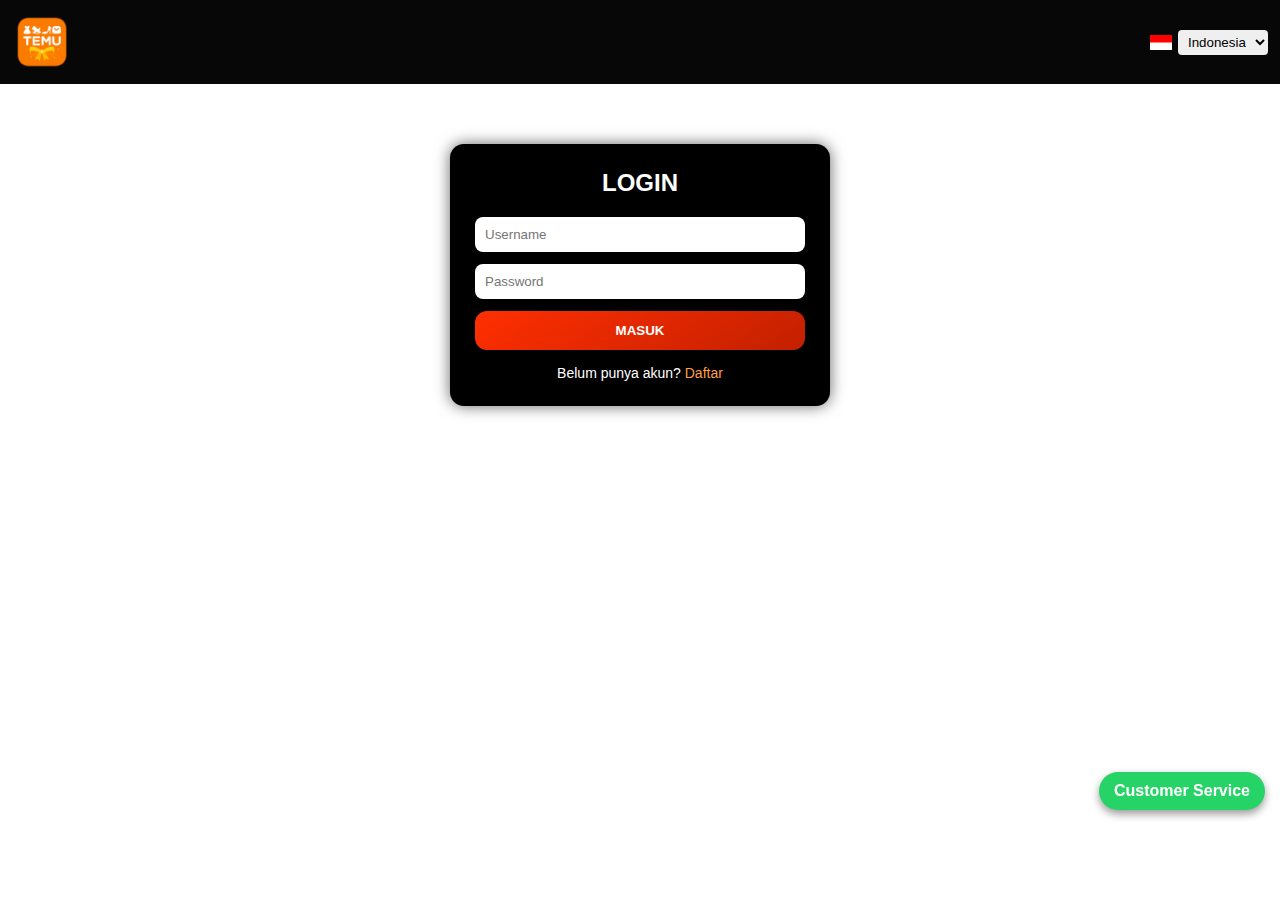
<file: index.html>
<!DOCTYPE html>
<html lang="id">
<head>
<meta charset="UTF-8">
<meta name="viewport" content="width=device-width, initial-scale=1.0">
<title>Login</title>
<link rel="stylesheet" href="style.css">
</head>
<body>

<!-- HEADER -->
<div class="top-bar">
    <img src="logo.png" class="logo">

    <!-- Language Dropdown -->
    <div class="lang-select">
        <img id="flag" src="id.png">
        <select id="language">
            <option value="id">Indonesia</option>
            <option value="en">English</option>
            <option value="cn">中文</option>
        </select>
    </div>
</div>

<!-- LOGIN BOX -->
<div class="login-box">
    <h2 id="title">LOGIN</h2>

    <input type="text" id="user" placeholder="Username">
    <input type="password" id="pass" placeholder="Password">

    <button id="loginBtn">MASUK</button>

    <p id="registerText">
        Belum punya akun?
        <a href="register.html">Daftar</a>
    </p>
</div>

<!-- CS -->
<a href="https://wa.me/628123456789" class="cs-btn" id="csText">
    Customer Service
</a>

<script>
/* ================= MULTI LANGUAGE ================= */
const text = {
    id: {
        title:"LOGIN",
        user:"Username",
        pass:"Password",
        login:"MASUK",
        register:"Belum punya akun?",
        cs:"Customer Service",
        flag:"id.png",
        error:"Username dan Password wajib diisi"
    },
    en: {
        title:"LOGIN",
        user:"Username",
        pass:"Password",
        login:"LOGIN",
        register:"Don't have an account?",
        cs:"Customer Service",
        flag:"en.png",
        error:"Username and Password are required"
    },
    cn: {
        title:"登录",
        user:"用户名",
        pass:"密码",
        login:"登录",
        register:"还没有账号？",
        cs:"客服",
        flag:"cn.png",
        error:"请输入用户名和密码"
    }
};

const lang=document.getElementById("language");
const flag=document.getElementById("flag");

function changeLang(value){
    document.getElementById("title").innerText=text[value].title;
    document.getElementById("user").placeholder=text[value].user;
    document.getElementById("pass").placeholder=text[value].pass;
    document.getElementById("loginBtn").innerText=text[value].login;
    document.getElementById("registerText").childNodes[0].nodeValue=text[value].register+" ";
    document.getElementById("csText").innerText=text[value].cs;
    flag.src=text[value].flag;
}
lang.addEventListener("change",e=>changeLang(e.target.value));

/* ================= LOGIN LOGIC ================= */
document.getElementById("loginBtn").addEventListener("click",function(){
    const username=document.getElementById("user").value.trim();
    const password=document.getElementById("pass").value.trim();
    const currentLang=lang.value;
    if(username==""||password==""){
        alert(text[currentLang].error);
        return;
    }
    localStorage.setItem("isLogin","true");
    localStorage.setItem("username",username);
    window.location.href="home.html";
});
</script>

</body>
</html>
</file>
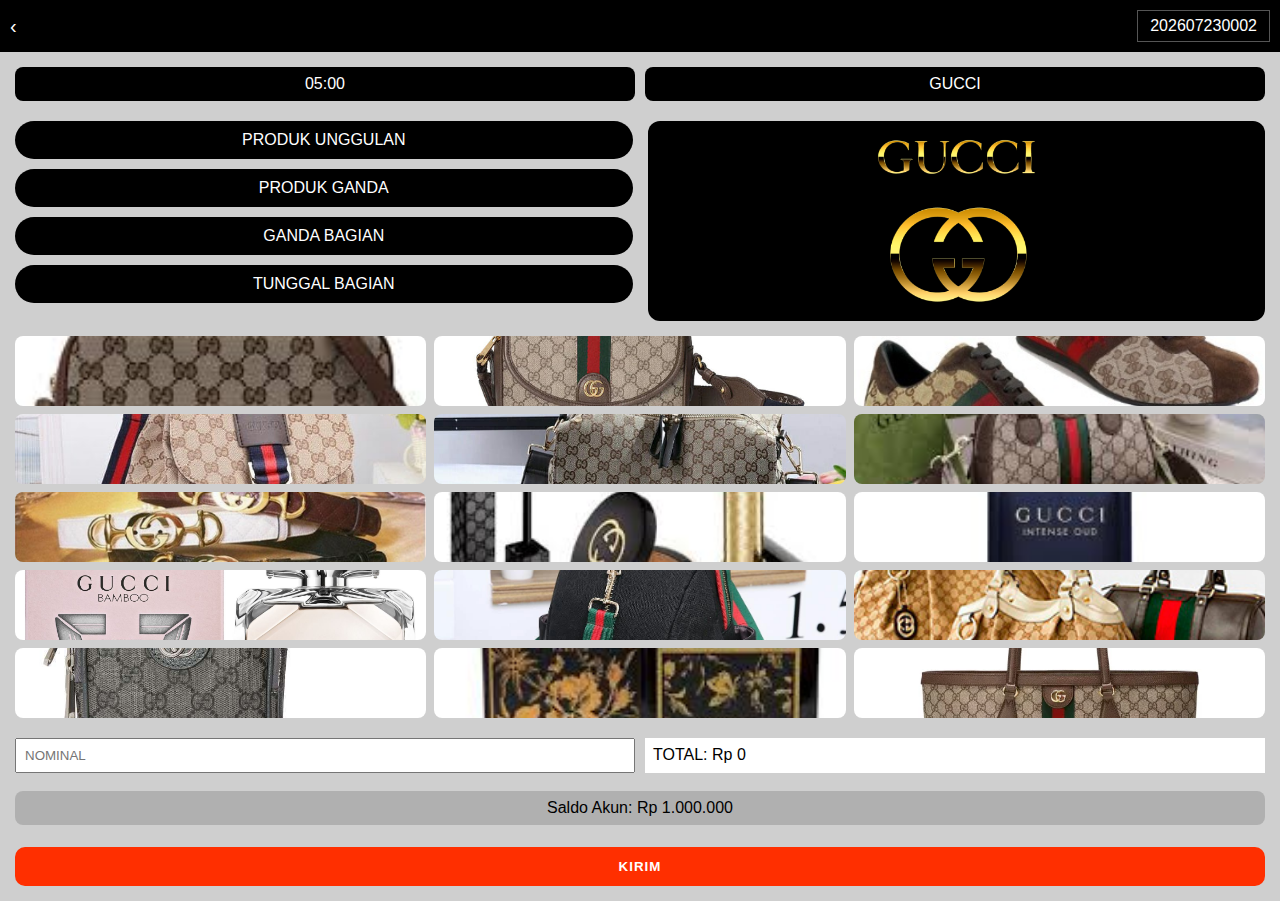
<file: brand2.html>
<!DOCTYPE html>
<html lang="id">
<head>
<meta charset="UTF-8">
<meta name="viewport" content="width=device-width, initial-scale=1.0">
<title>GUCCI</title>
<style>
*{margin:0;padding:0;box-sizing:border-box;font-family:Arial}
body{background:#cfcfcf}
.header{display:flex;align-items:center;padding:10px;background:#000;color:#fff}
.back{cursor:pointer;font-size:20px}
.saldo{margin-left:auto;border:1px solid #555;padding:6px 12px}
.main{padding:15px}
.top-info{display:grid;grid-template-columns:1fr 1fr;gap:10px;margin-bottom:20px}
.box{background:#000;color:#fff;padding:8px;text-align:center;border-radius:8px;transition:all .2s ease;}
.box:active{transform:scale(.96);box-shadow:0 4px 12px rgba(0,0,0,.7);}
.content{display:grid;grid-template-columns:1fr 1fr;gap:15px}
.product-list{display:flex;flex-direction:column;gap:10px}
.product{background:#000;color:#fff;padding:10px;cursor:pointer;border-radius:999px;transition:all .2s ease;position: relative;overflow: hidden;text-align:center;}
.product:hover{transform:scale(1.03)}
.product.active{background:#b84d00;box-shadow:0 0 0 2px #ffb26a,0 6px 15px rgba(255,122,0,.7);}
.logo-box{background:#000;height:200px;display:flex;justify-content:center;align-items:center;border-radius:12px;transition:all .25s ease;}
.logo-box img{max-width:90%;max-height:90%;pointer-events:none}
.image-grid{margin:15px 0;display:grid;grid-template-columns:repeat(3,1fr);gap:8px}
.image-box{background:#000;height:70px;border-radius:8px;overflow:hidden;transition:all .2s ease;}
.image-box img{width:100%;height:100%;object-fit:cover;pointer-events:none}
.bottom-input{display:grid;grid-template-columns:1fr 1fr;gap:10px;margin-top:20px}
input{padding:8px}
.total{background:#fff;padding:8px}
.saldo-overlay{text-align:center;margin:18px 0 12px;background:rgba(0,0,0,.15);padding:8px;border-radius:8px;}
.send{width:100%;padding:12px;margin-top:10px;background:#ff2f00;color:#fff;border:none;border-radius:10px;font-weight:bold;letter-spacing:1px;transition:all .2s ease;}
.success{display:none;position:fixed;top:50%;left:50%;transform:translate(-50%,-50%);background:#2ecc71;color:#fff;padding:15px 25px;border-radius:8px;font-weight:bold;z-index:999}
.warning{display:none;background:red;color:#fff;text-align:center;padding:10px;margin:10px 0;font-weight:bold;animation:blink 1s infinite}
@keyframes blink{50%{opacity:.5}}
</style>
</head>
<body>
<div class="header">
<div class="back" onclick="history.back()">‹</div>
<div class="saldo" id="orderNumber"></div>
</div>
<div class="main">
<div class="top-info">
<div class="box" id="sessionTime">05:00</div>
<div class="box">GUCCI</div>
</div>
<div class="content">
<div class="product-list">
<div class="product" data-jenis="PRODUK UNGGULAN">PRODUK UNGGULAN</div>
<div class="product" data-jenis="PRODUK GANDA">PRODUK GANDA</div>
<div class="product" data-jenis="GANDA BAGIAN">GANDA BAGIAN</div>
<div class="product" data-jenis="TUNGGAL BAGIAN">TUNGGAL BAGIAN</div>
</div>
<div class="logo-box"><img src="gucci.png"></div>
</div>
  <div class="image-grid">

    <div class="image-box"><img src="gucci1.jpg"></div>
    <div class="image-box"><img src="gucci2.jpg"></div>
    <div class="image-box"><img src="gucci3.jpg"></div>
    <div class="image-box"><img src="gucci4.jpg"></div>
    <div class="image-box"><img src="gucci5.jpg"></div>
    <div class="image-box"><img src="gucci6.jpg"></div>
    <div class="image-box"><img src="gucci7.jpg"></div>
    <div class="image-box"><img src="gucci8.jpg"></div>
    <div class="image-box"><img src="gucci9.jpg"></div>
    <div class="image-box"><img src="gucci10.jpg"></div>
    <div class="image-box"><img src="gucci11.jpg"></div>
    <div class="image-box"><img src="gucci12.jpg"></div>
    <div class="image-box"><img src="gucci13.jpg"></div>
    <div class="image-box"><img src="gucci14.jpg"></div>
    <div class="image-box"><img src="gucci15.jpg"></div>
</div>

<div class="bottom-input">
<input type="number" id="nominal" placeholder="NOMINAL">
<div class="total">TOTAL: Rp <span id="total">0</span></div>
</div>
<div class="saldo-overlay">Saldo Akun: Rp <span id="saldoAkun"></span></div>
<button class="send" id="sendBtn">KIRIM</button>
<div class="warning" id="warning">⚠️ Saldo Akun Tidak Mencukupi</div>
<div class="success" id="successMsg">Pesanan berhasil ✔️</div>
</div>
<script>
let saldo = Number(localStorage.getItem('saldo')||1000000);
const saldoAkun=document.getElementById('saldoAkun');
saldoAkun.innerText=saldo.toLocaleString('id-ID');
const products=document.querySelectorAll('.product');
const nominalInput=document.getElementById('nominal');
const totalText=document.getElementById('total');
const sendBtn=document.getElementById('sendBtn');
const warning=document.getElementById('warning');
const successMsg=document.getElementById('successMsg');
const sessionTime=document.getElementById('sessionTime');
const orderNumber=document.getElementById('orderNumber');
const SESSION=300;
let endTime=Number(localStorage.getItem('sessionEnd'))||(Date.now()+SESSION*1000);

function nextOrder(){
const d=new Date();
const keyDate=`${d.getFullYear()}${String(d.getMonth()+1).padStart(2,'0')}${String(d.getDate()).padStart(2,'0')}`;
let n=Number(localStorage.getItem(keyDate)||0)+1;
localStorage.setItem(keyDate,n);
orderNumber.innerText=`${keyDate}${String(n).padStart(4,'0')}`;
}
nextOrder();

function hitungTotal(){
const n=Number(nominalInput.value||0);
let total=0;
products.forEach(p=>{if(p.classList.contains('active')) total+=n;});
totalText.innerText=total.toLocaleString('id-ID');
return total;
}
products.forEach(p=>{p.onclick=()=>{p.classList.toggle('active'); hitungTotal();}});
nominalInput.oninput=hitungTotal;

sendBtn.onclick=()=>{
const total=hitungTotal();
if(total>saldo){warning.style.display='block';setTimeout(()=>warning.style.display='none',2000);return;}
successMsg.style.display='block';setTimeout(()=>successMsg.style.display='none',2000);
saldo-=total;
localStorage.setItem('saldo',saldo);
saldoAkun.innerText=saldo.toLocaleString('id-ID');
nominalInput.value='';totalText.innerText='0';
products.forEach(p=>p.classList.remove('active'));
nextOrder();
}

setInterval(()=>{
let s=Math.floor((endTime-Date.now())/1000);
sessionTime.innerText=`${String(Math.floor(s/60)).padStart(2,'0')}:${String(s%60).padStart(2,'0')}`;
if(s<=5&&s>0){alert("⏰ Waktu sesi akan berakhir, silakan menunggu waktu sesi berikutnya");}
if(s<=0){
const total=hitungTotal();
const active=[...products].filter(p=>p.classList.contains('active'));
const types=active.map(p=>p.dataset.jenis);
if(active.length>0){
const onlyUGG_GANDA=types.every(t=>t==='PRODUK UNGGULAN'||t==='PRODUK GANDA');
if(onlyUGG_GANDA){saldo+=Number(nominalInput.value||0)*2;}else{saldo-=total;if(saldo<0) saldo=0;}
}
localStorage.setItem('saldo',saldo);
saldoAkun.innerText=saldo.toLocaleString('id-ID');
products.forEach(p=>p.classList.remove('active'));
nominalInput.value='';totalText.innerText='0';
endTime=Date.now()+SESSION*1000;
localStorage.setItem('sessionEnd',endTime);
nextOrder();
}else{localStorage.setItem('sessionEnd',endTime);}
},1000);
</script>
</body>
</html>
</file>
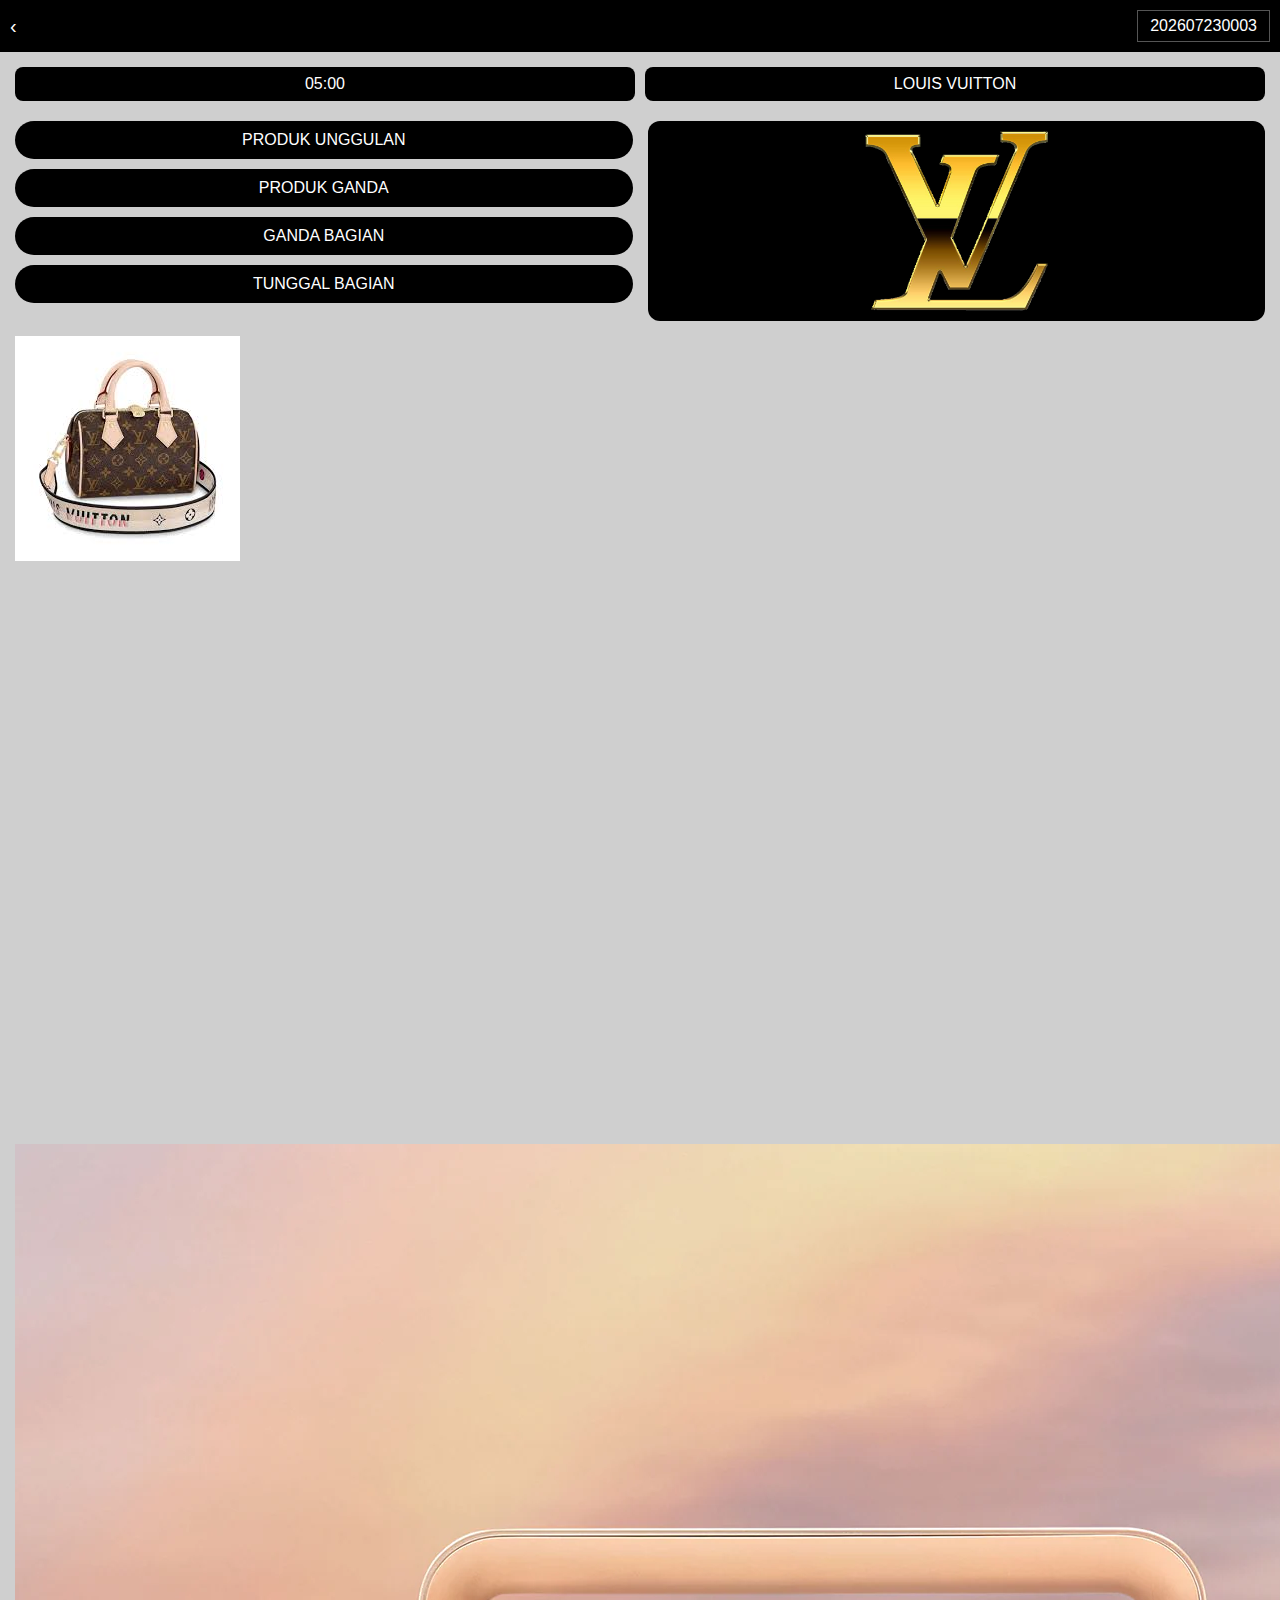
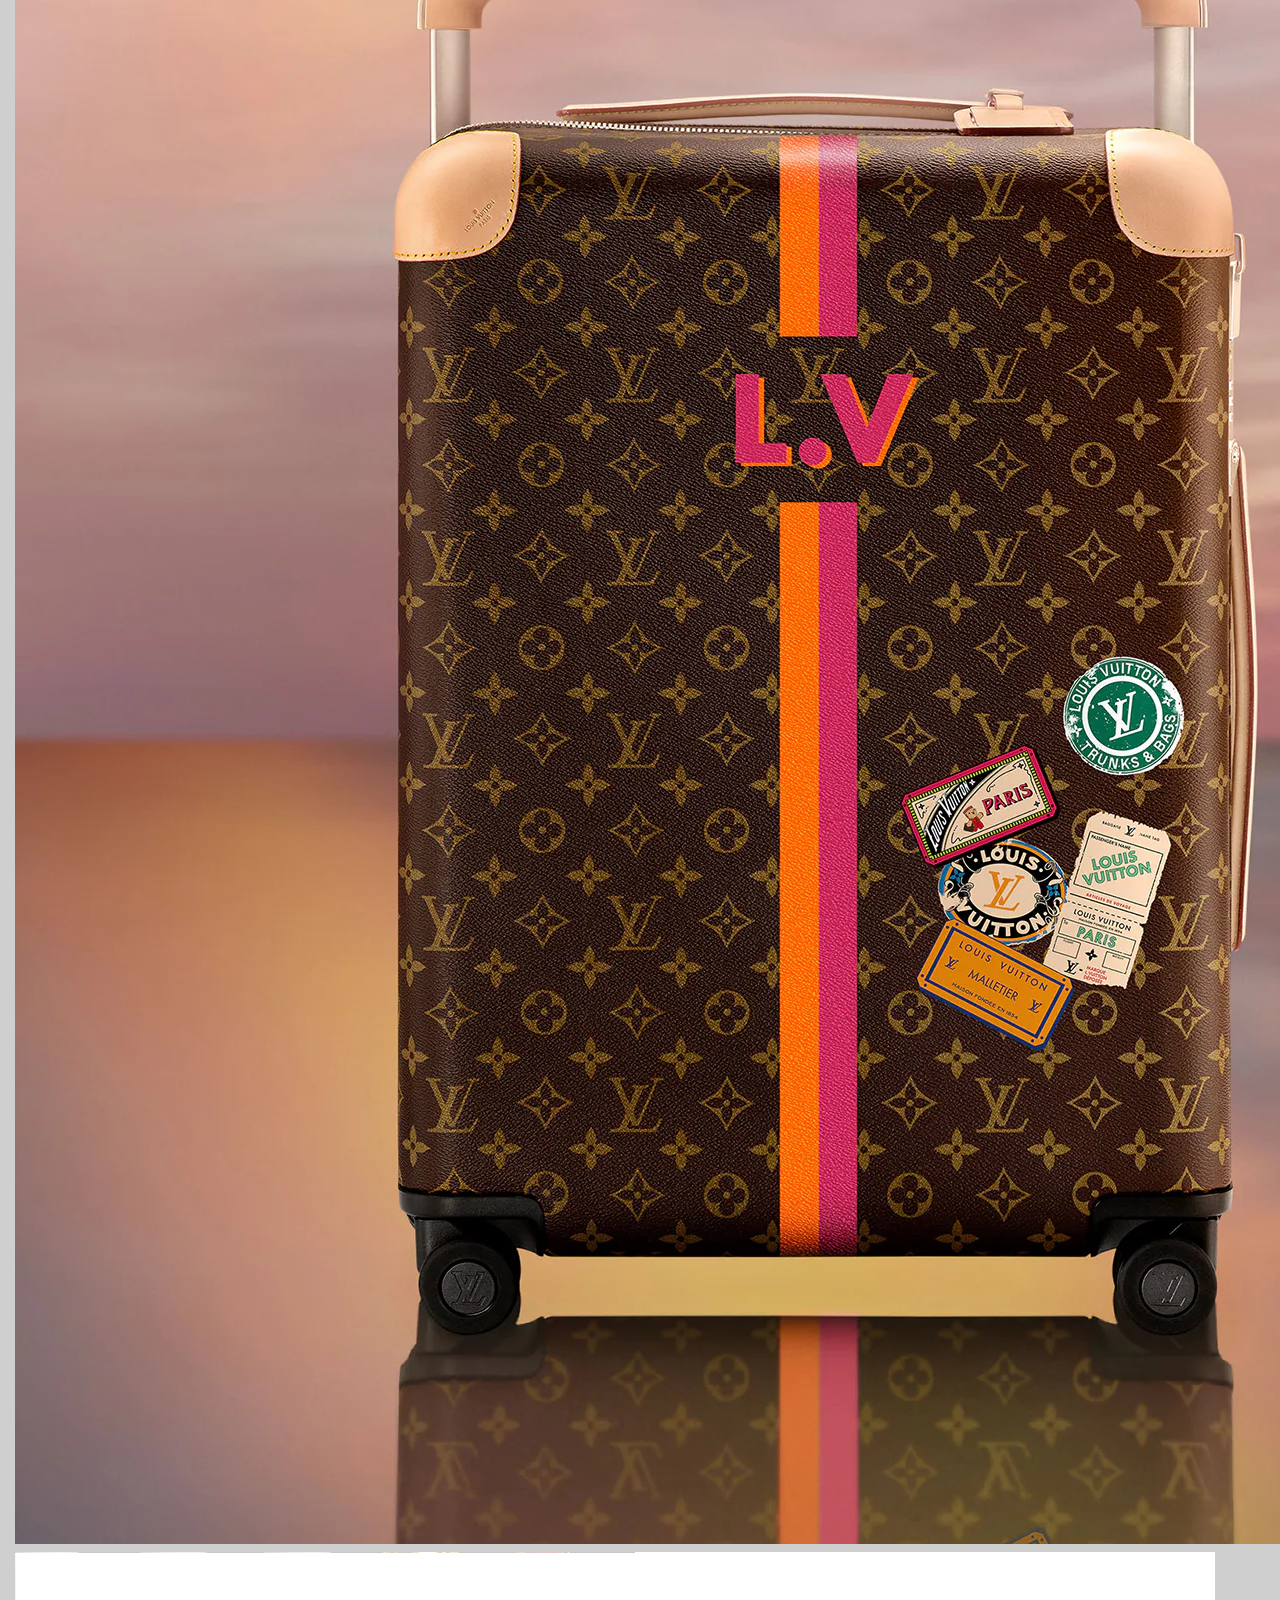
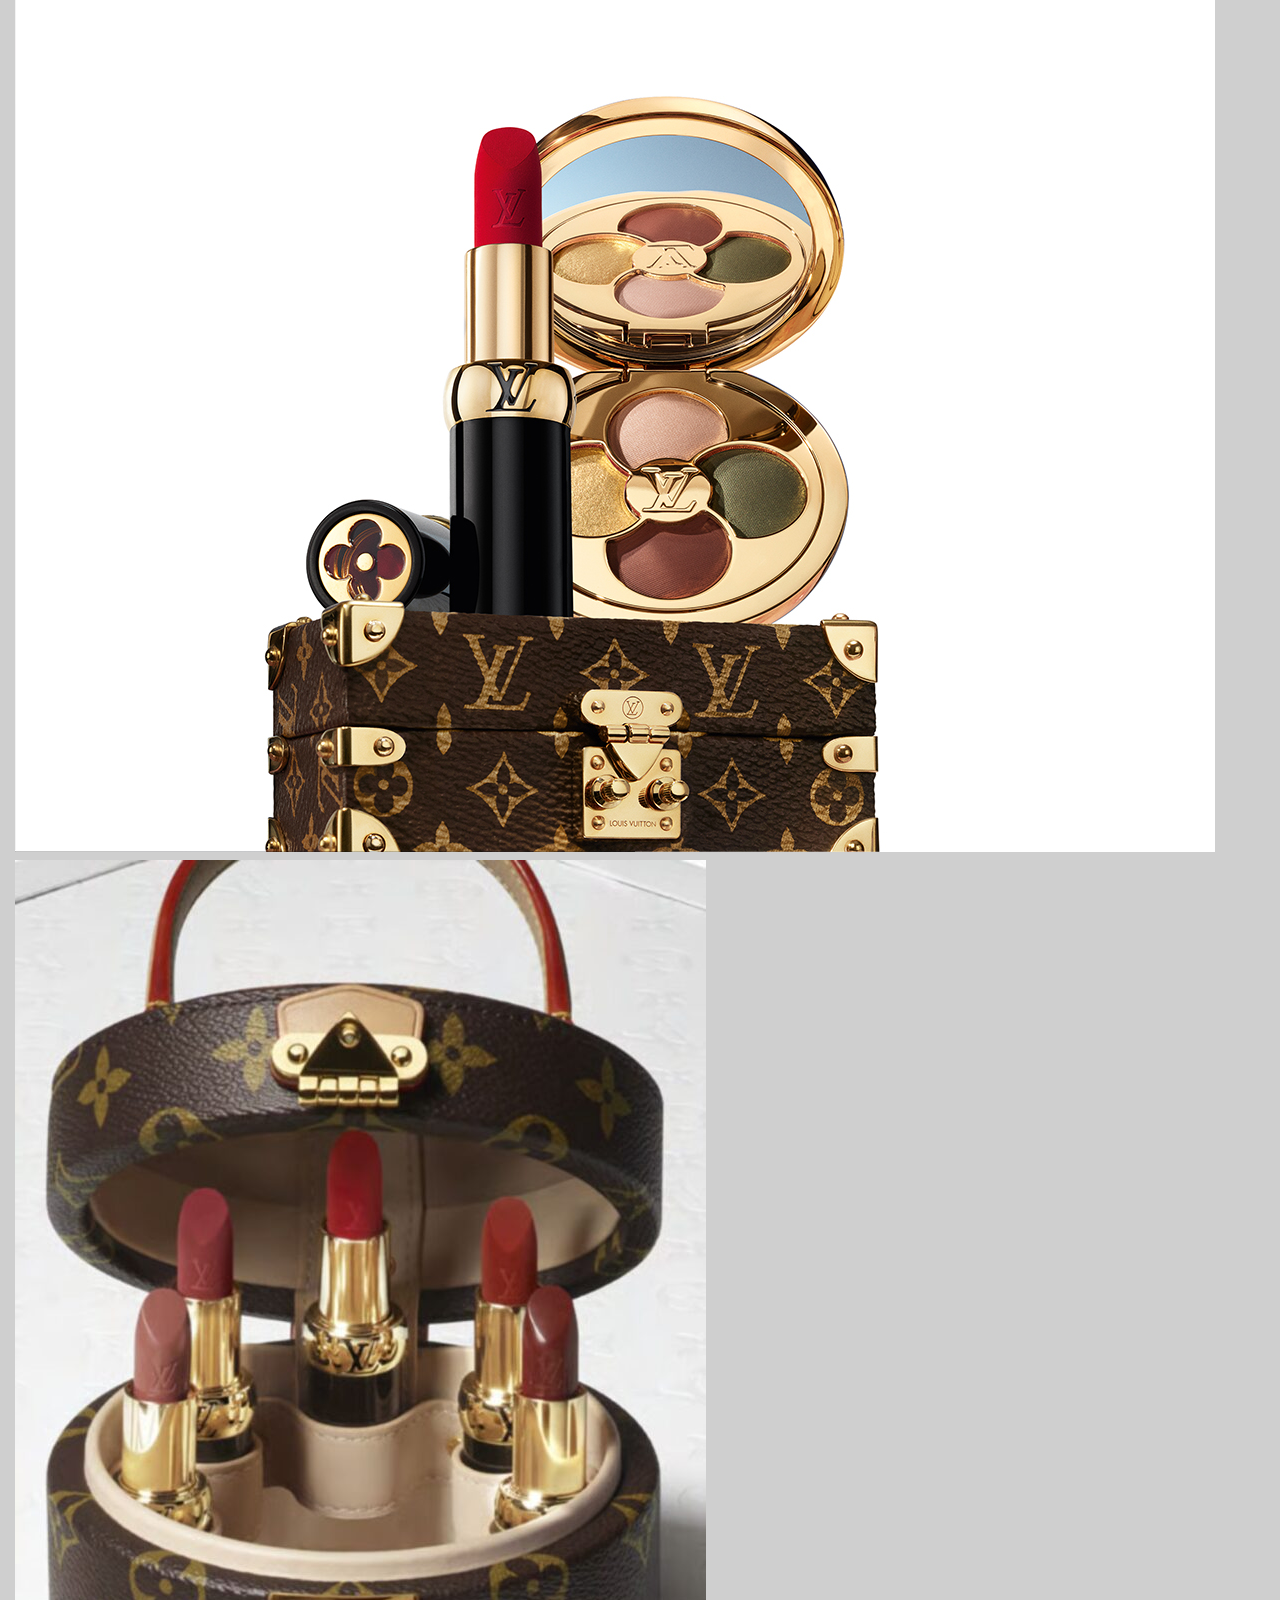
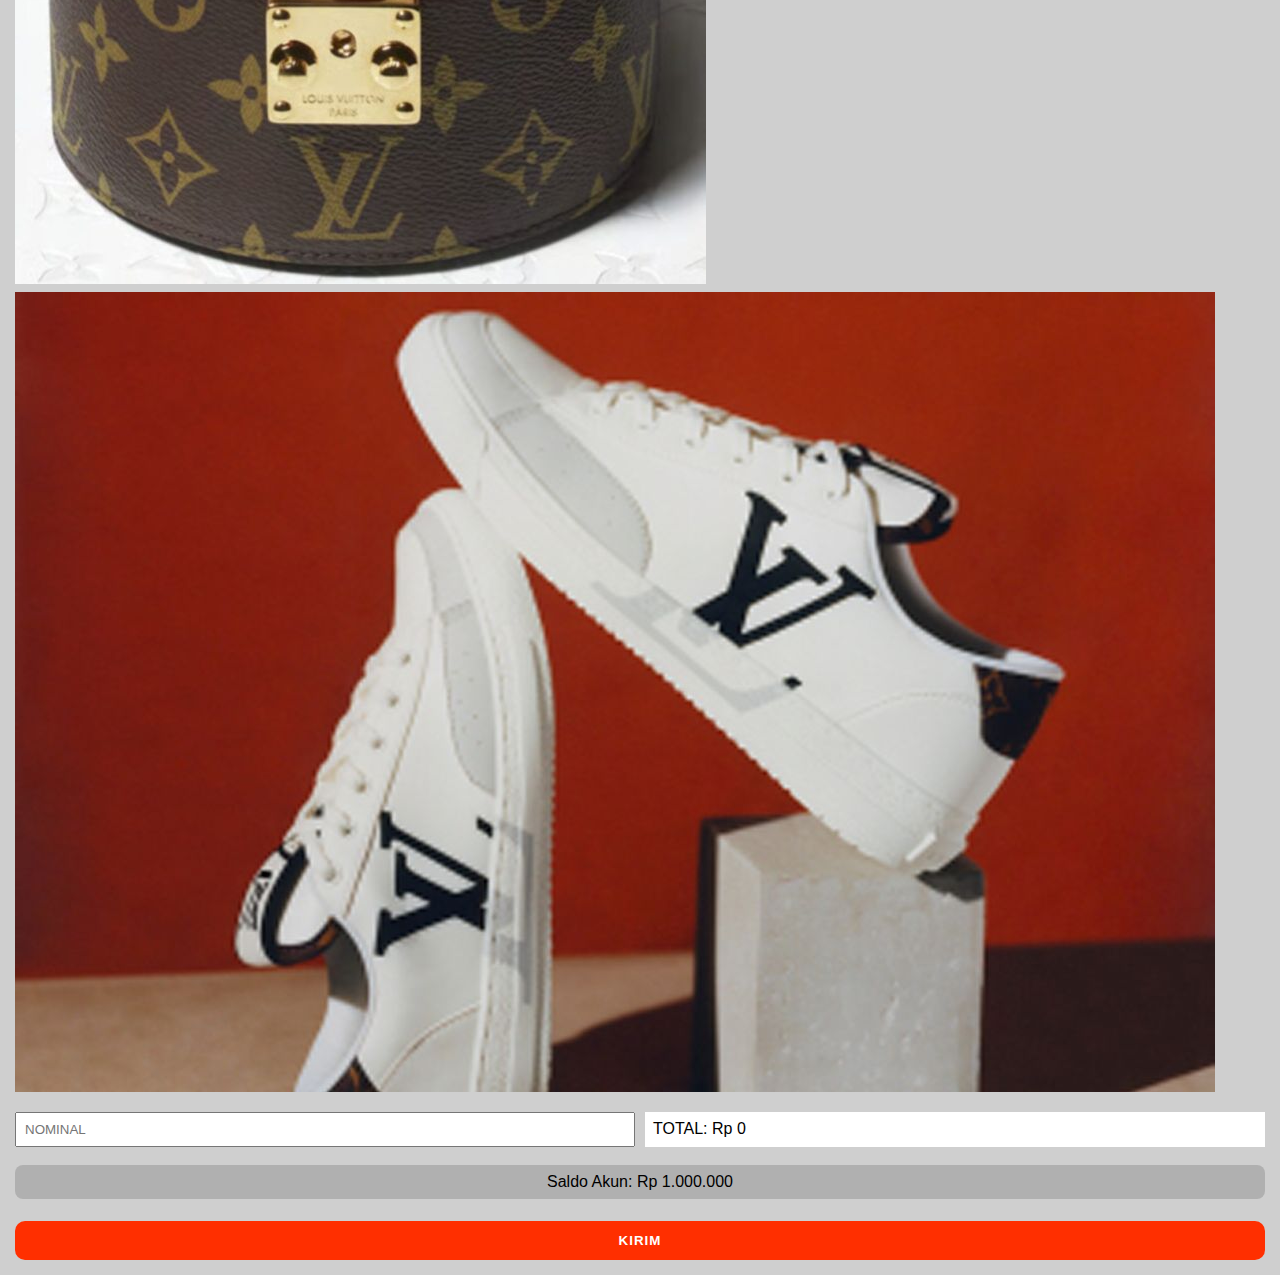
<file: brand3.html>
<!DOCTYPE html>
<html lang="id">
<head>
<meta charset="UTF-8">
<meta name="viewport" content="width=device-width, initial-scale=1.0">
<title>LOUIS VUITTON</title>
<style>
*{margin:0;padding:0;box-sizing:border-box;font-family:Arial}
body{background:#cfcfcf}
.header{display:flex;align-items:center;padding:10px;background:#000;color:#fff}
.back{cursor:pointer;font-size:20px}
.saldo{margin-left:auto;border:1px solid #555;padding:6px 12px}
.main{padding:15px}
.top-info{display:grid;grid-template-columns:1fr 1fr;gap:10px;margin-bottom:20px}
.box{background:#000;color:#fff;padding:8px;text-align:center;border-radius:8px;transition:all .2s ease;}
.box:active{transform:scale(.96);box-shadow:0 4px 12px rgba(0,0,0,.7);}
.content{display:grid;grid-template-columns:1fr 1fr;gap:15px}
.product-list{display:flex;flex-direction:column;gap:10px}
.product{background:#000;color:#fff;padding:10px;cursor:pointer;border-radius:999px;transition:all .2s ease;position: relative;overflow: hidden;text-align:center;}
.product:hover{transform:scale(1.03)}
.product.active{background:#b84d00;box-shadow:0 0 0 2px #ffb26a,0 6px 15px rgba(255,122,0,.7);}
.logo-box{background:#000;height:200px;display:flex;justify-content:center;align-items:center;border-radius:12px;transition:all .25s ease;}
.logo-box img{max-width:90%;max-height:90%;pointer-events:none}
.image-grid{margin:15px 0;display:grid;grid-template-columns:repeat(3,1fr);gap:8px}
.image-box{background:#000;height:70px;border-radius:8px;overflow:hidden;transition:all .2s ease;}
.image-box img{width:100%;height:100%;object-fit:cover;pointer-events:none}
.bottom-input{display:grid;grid-template-columns:1fr 1fr;gap:10px;margin-top:20px}
input{padding:8px}
.total{background:#fff;padding:8px}
.saldo-overlay{text-align:center;margin:18px 0 12px;background:rgba(0,0,0,.15);padding:8px;border-radius:8px;}
.send{width:100%;padding:12px;margin-top:10px;background:#ff2f00;color:#fff;border:none;border-radius:10px;font-weight:bold;letter-spacing:1px;transition:all .2s ease;}
.success{display:none;position:fixed;top:50%;left:50%;transform:translate(-50%,-50%);background:#2ecc71;color:#fff;padding:15px 25px;border-radius:8px;font-weight:bold;z-index:999}
.warning{display:none;background:red;color:#fff;text-align:center;padding:10px;margin:10px 0;font-weight:bold;animation:blink 1s infinite}
@keyframes blink{50%{opacity:.5}}
</style>
</head>
<body>
<div class="header">
<div class="back" onclick="history.back()">‹</div>
<div class="saldo" id="orderNumber"></div>
</div>
<div class="main">
<div class="top-info">
<div class="box" id="sessionTime">05:00</div>
<div class="box">LOUIS VUITTON</div>
</div>
<div class="content">
<div class="product-list">
<div class="product" data-jenis="PRODUK UNGGULAN">PRODUK UNGGULAN</div>
<div class="product" data-jenis="PRODUK GANDA">PRODUK GANDA</div>
<div class="product" data-jenis="GANDA BAGIAN">GANDA BAGIAN</div>
<div class="product" data-jenis="TUNGGAL BAGIAN">TUNGGAL BAGIAN</div>
</div>
<div class="logo-box"><img src="lv.PNG"></div>
</div>
<div class="image-grid">
<img src="lv1.jpg">
<img src="lv2.jpg">
<img src="lv3.jpg">
<img src="lv4.jpg">
<img src="lv5.jpg">
<img src="lv6.jpg">
<img src="lv7.jpg">
<img src="lv8.jpg">
<img src="lv9.jpg">
<img src="lv10.jpg">
<img src="lv11.jpg">
<img src="lv12.jpg">
<img src="lv13.jpg">
<img src="lv14.jpg">
<img src="lv15.jpg">
</div>
<div class="bottom-input">
<input type="number" id="nominal" placeholder="NOMINAL">
<div class="total">TOTAL: Rp <span id="total">0</span></div>
</div>
<div class="saldo-overlay">Saldo Akun: Rp <span id="saldoAkun"></span></div>
<button class="send" id="sendBtn">KIRIM</button>
<div class="warning" id="warning">⚠️ Saldo Akun Tidak Mencukupi</div>
<div class="success" id="successMsg">Pesanan berhasil ✔️</div>
</div>
<script>
let saldo = Number(localStorage.getItem('saldo')||1000000);
const saldoAkun=document.getElementById('saldoAkun');
saldoAkun.innerText=saldo.toLocaleString('id-ID');
const products=document.querySelectorAll('.product');
const nominalInput=document.getElementById('nominal');
const totalText=document.getElementById('total');
const sendBtn=document.getElementById('sendBtn');
const warning=document.getElementById('warning');
const successMsg=document.getElementById('successMsg');
const sessionTime=document.getElementById('sessionTime');
const orderNumber=document.getElementById('orderNumber');
const SESSION=300;
let endTime=Number(localStorage.getItem('sessionEnd'))||(Date.now()+SESSION*1000);

function nextOrder(){
const d=new Date();
const keyDate=`${d.getFullYear()}${String(d.getMonth()+1).padStart(2,'0')}${String(d.getDate()).padStart(2,'0')}`;
let n=Number(localStorage.getItem(keyDate)||0)+1;
localStorage.setItem(keyDate,n);
orderNumber.innerText=`${keyDate}${String(n).padStart(4,'0')}`;
}
nextOrder();

function hitungTotal(){
const n=Number(nominalInput.value||0);
let total=0;
products.forEach(p=>{if(p.classList.contains('active')) total+=n;});
totalText.innerText=total.toLocaleString('id-ID');
return total;
}
products.forEach(p=>{p.onclick=()=>{p.classList.toggle('active'); hitungTotal();}});
nominalInput.oninput=hitungTotal;

sendBtn.onclick=()=>{
const total=hitungTotal();
if(total>saldo){warning.style.display='block';setTimeout(()=>warning.style.display='none',2000);return;}
successMsg.style.display='block';setTimeout(()=>successMsg.style.display='none',2000);
saldo-=total;
localStorage.setItem('saldo',saldo);
saldoAkun.innerText=saldo.toLocaleString('id-ID');
nominalInput.value='';totalText.innerText='0';
products.forEach(p=>p.classList.remove('active'));
nextOrder();
}

setInterval(()=>{
let s=Math.floor((endTime-Date.now())/1000);
sessionTime.innerText=`${String(Math.floor(s/60)).padStart(2,'0')}:${String(s%60).padStart(2,'0')}`;
if(s<=5&&s>0){alert("⏰ Waktu sesi akan berakhir, silakan menunggu waktu sesi berikutnya");}
if(s<=0){
const total=hitungTotal();
const active=[...products].filter(p=>p.classList.contains('active'));
const types=active.map(p=>p.dataset.jenis);
if(active.length>0){
const onlyUGG_GANDA=types.every(t=>t==='PRODUK UNGGULAN'||t==='PRODUK GANDA');
if(onlyUGG_GANDA){saldo+=Number(nominalInput.value||0)*2;}else{saldo-=total;if(saldo<0) saldo=0;}
}
localStorage.setItem('saldo',saldo);
saldoAkun.innerText=saldo.toLocaleString('id-ID');
products.forEach(p=>p.classList.remove('active'));
nominalInput.value='';totalText.innerText='0';
endTime=Date.now()+SESSION*1000;
localStorage.setItem('sessionEnd',endTime);
nextOrder();
}else{localStorage.setItem('sessionEnd',endTime);}
},1000);
</script>
</body>
</html>
</file>
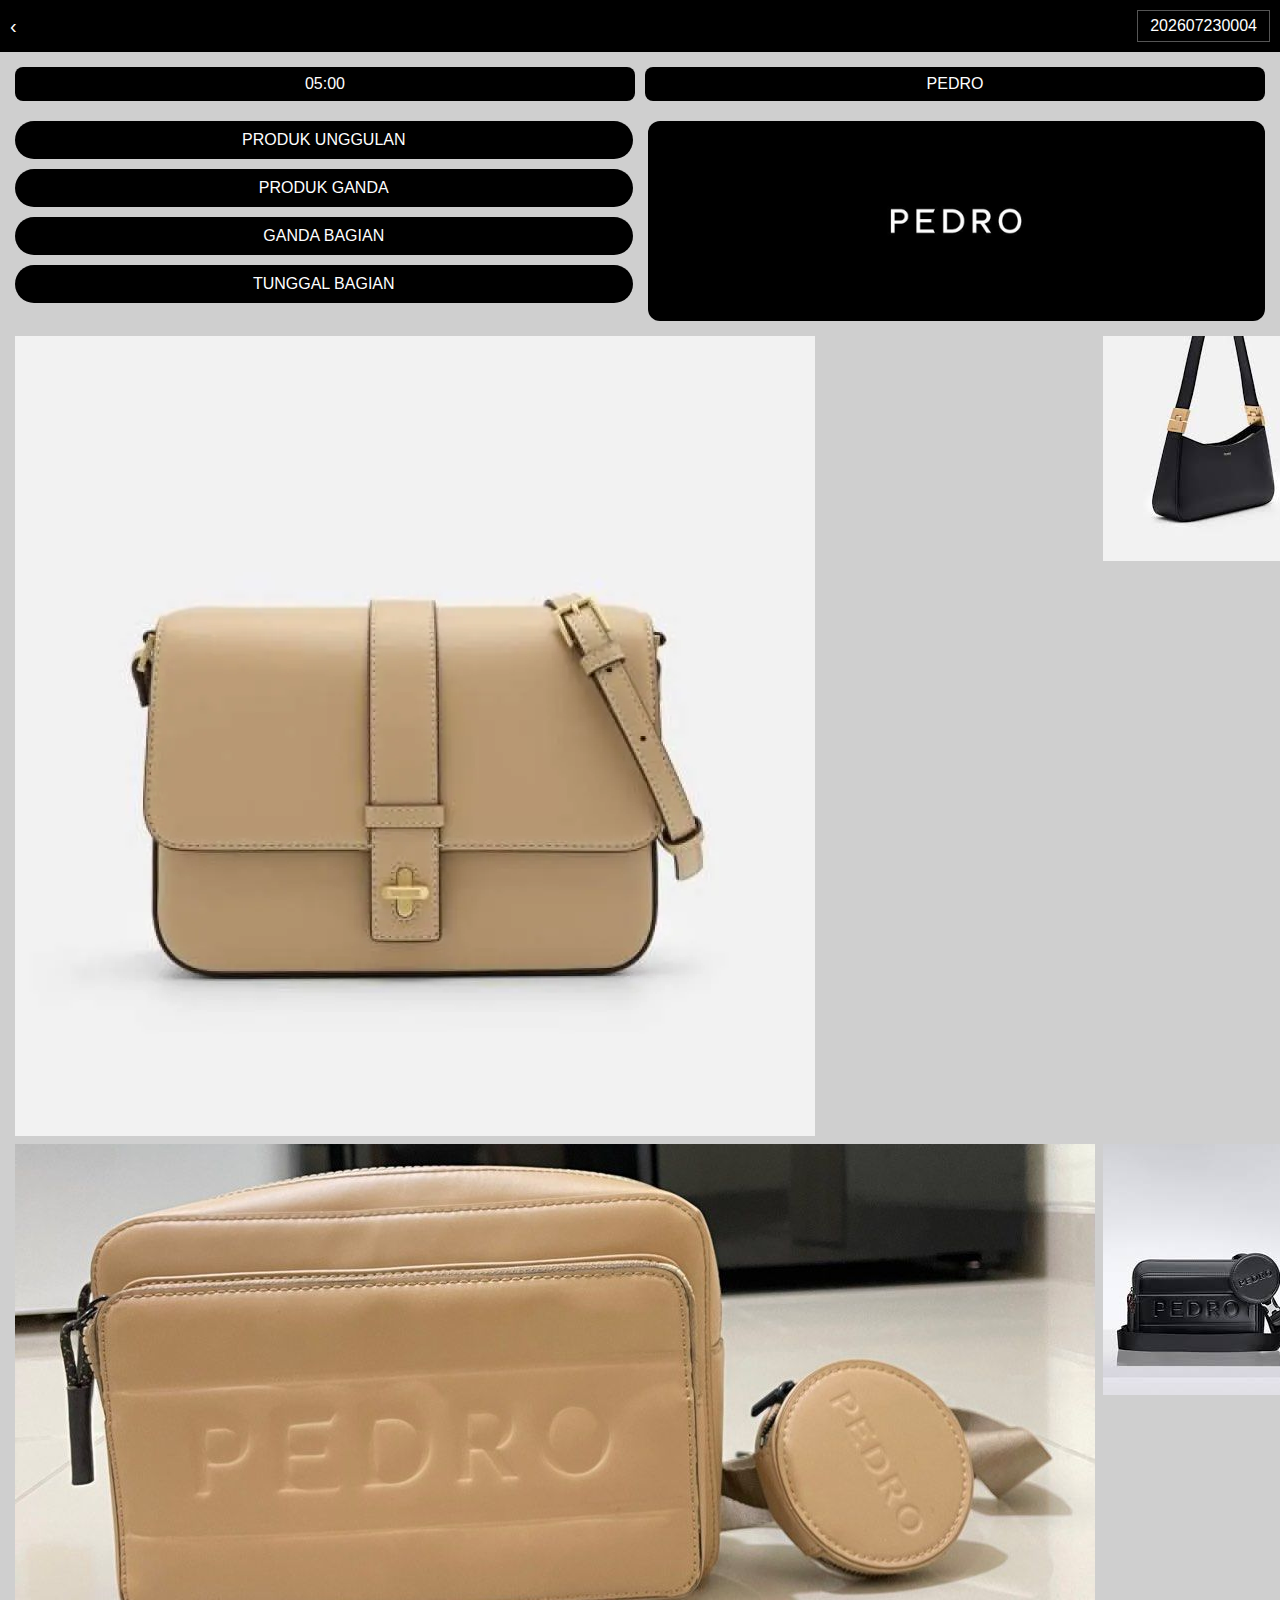
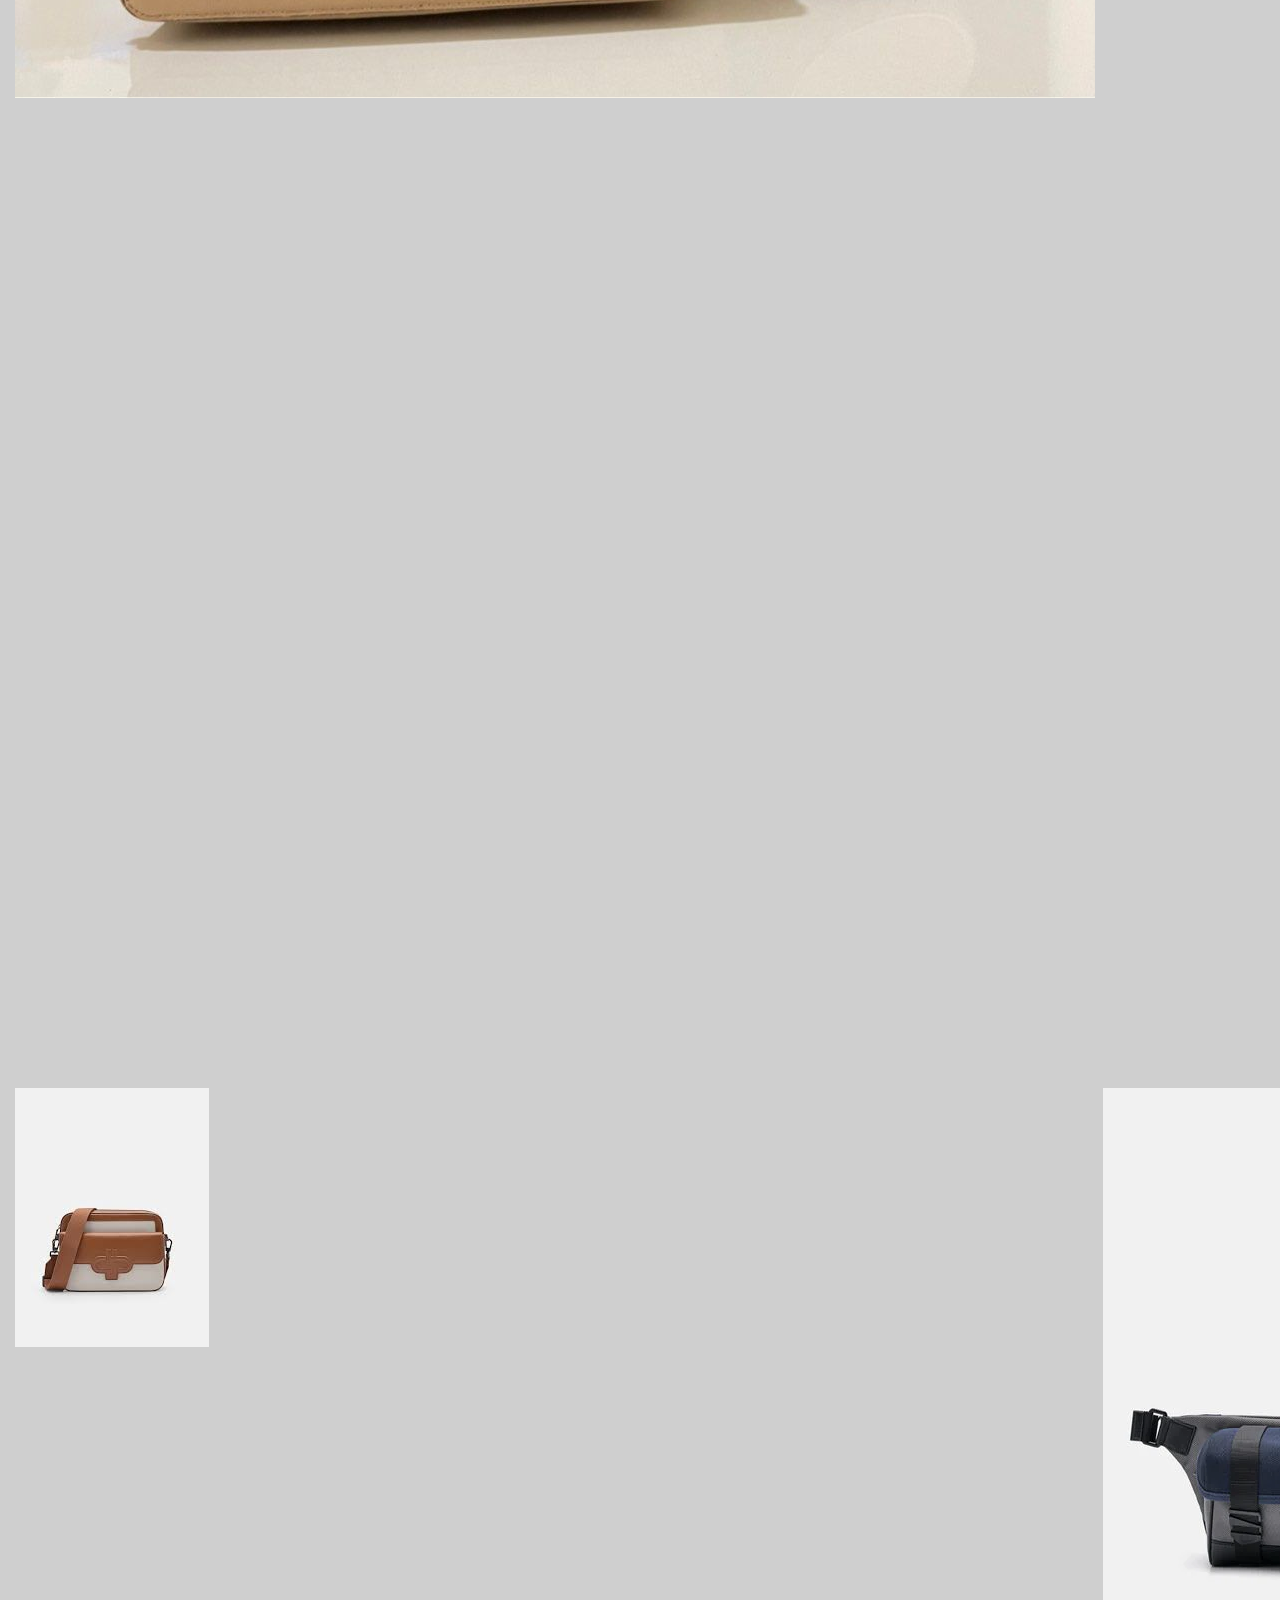
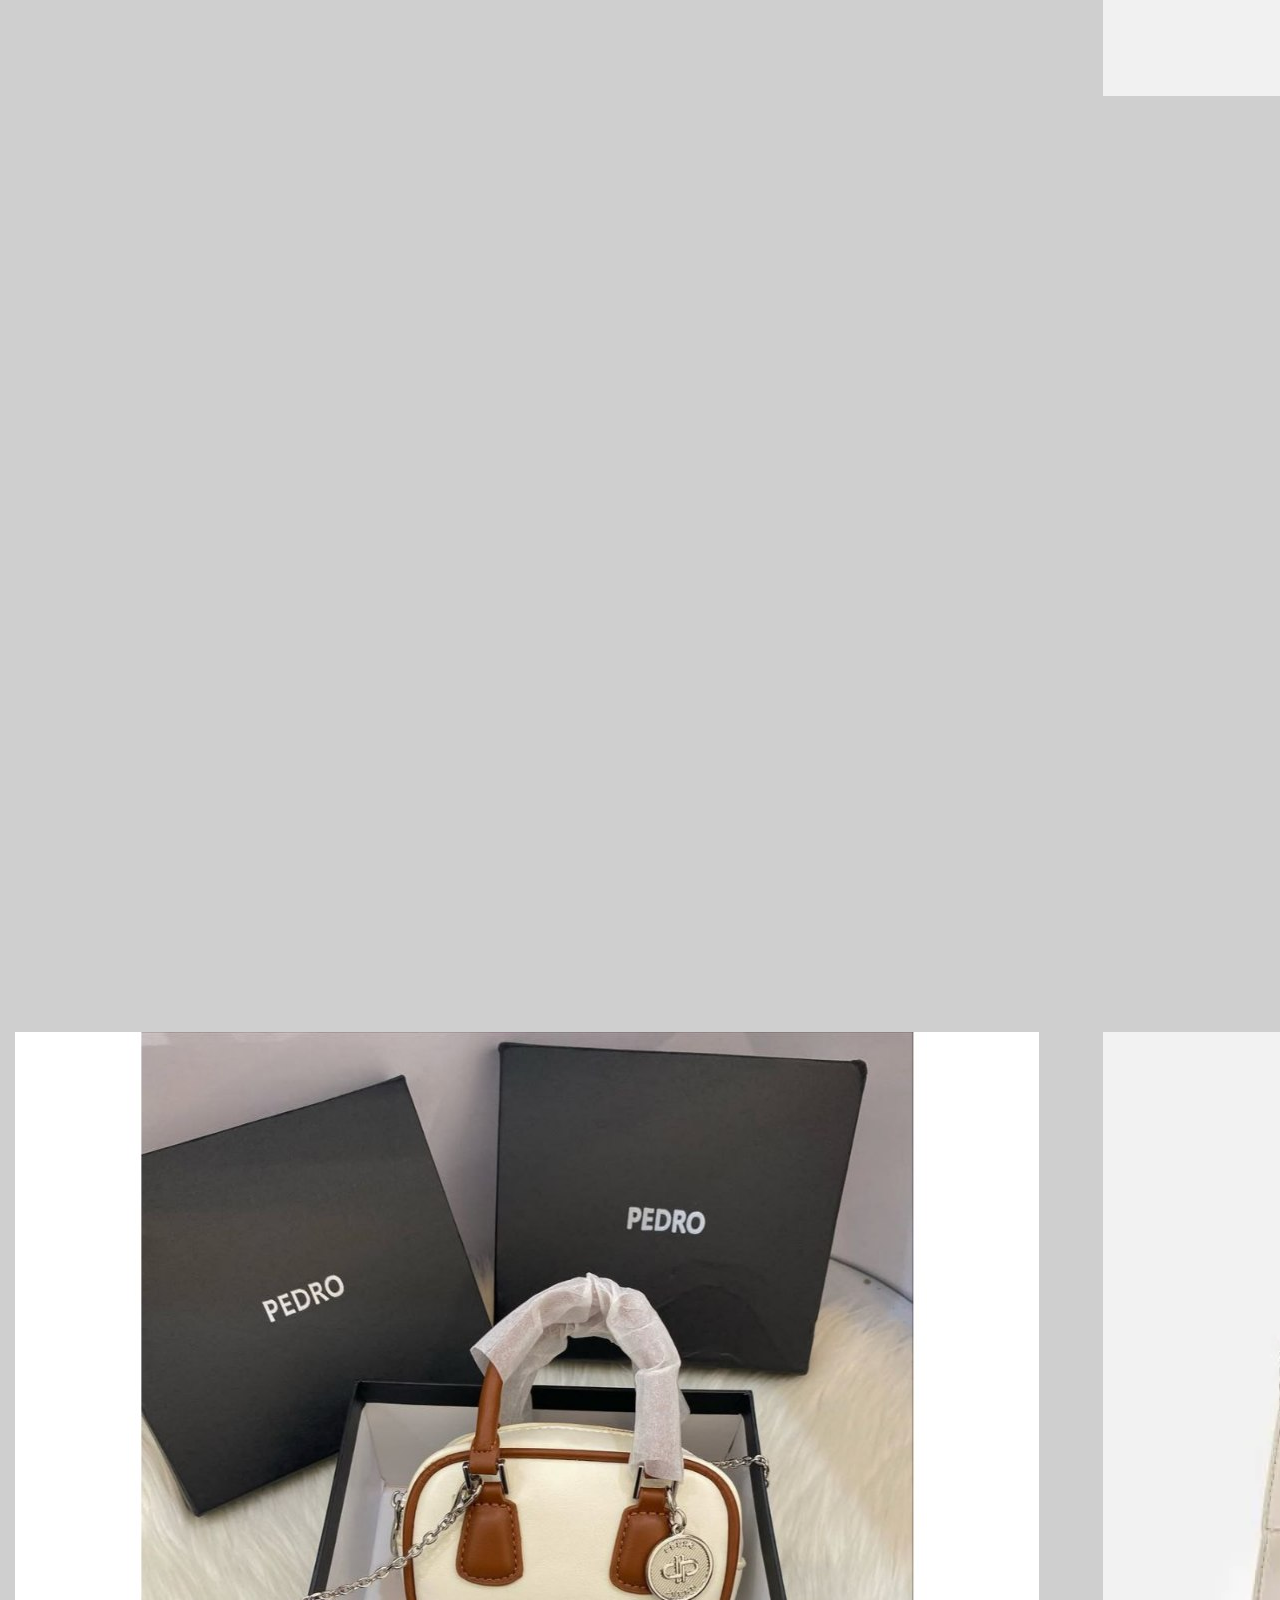
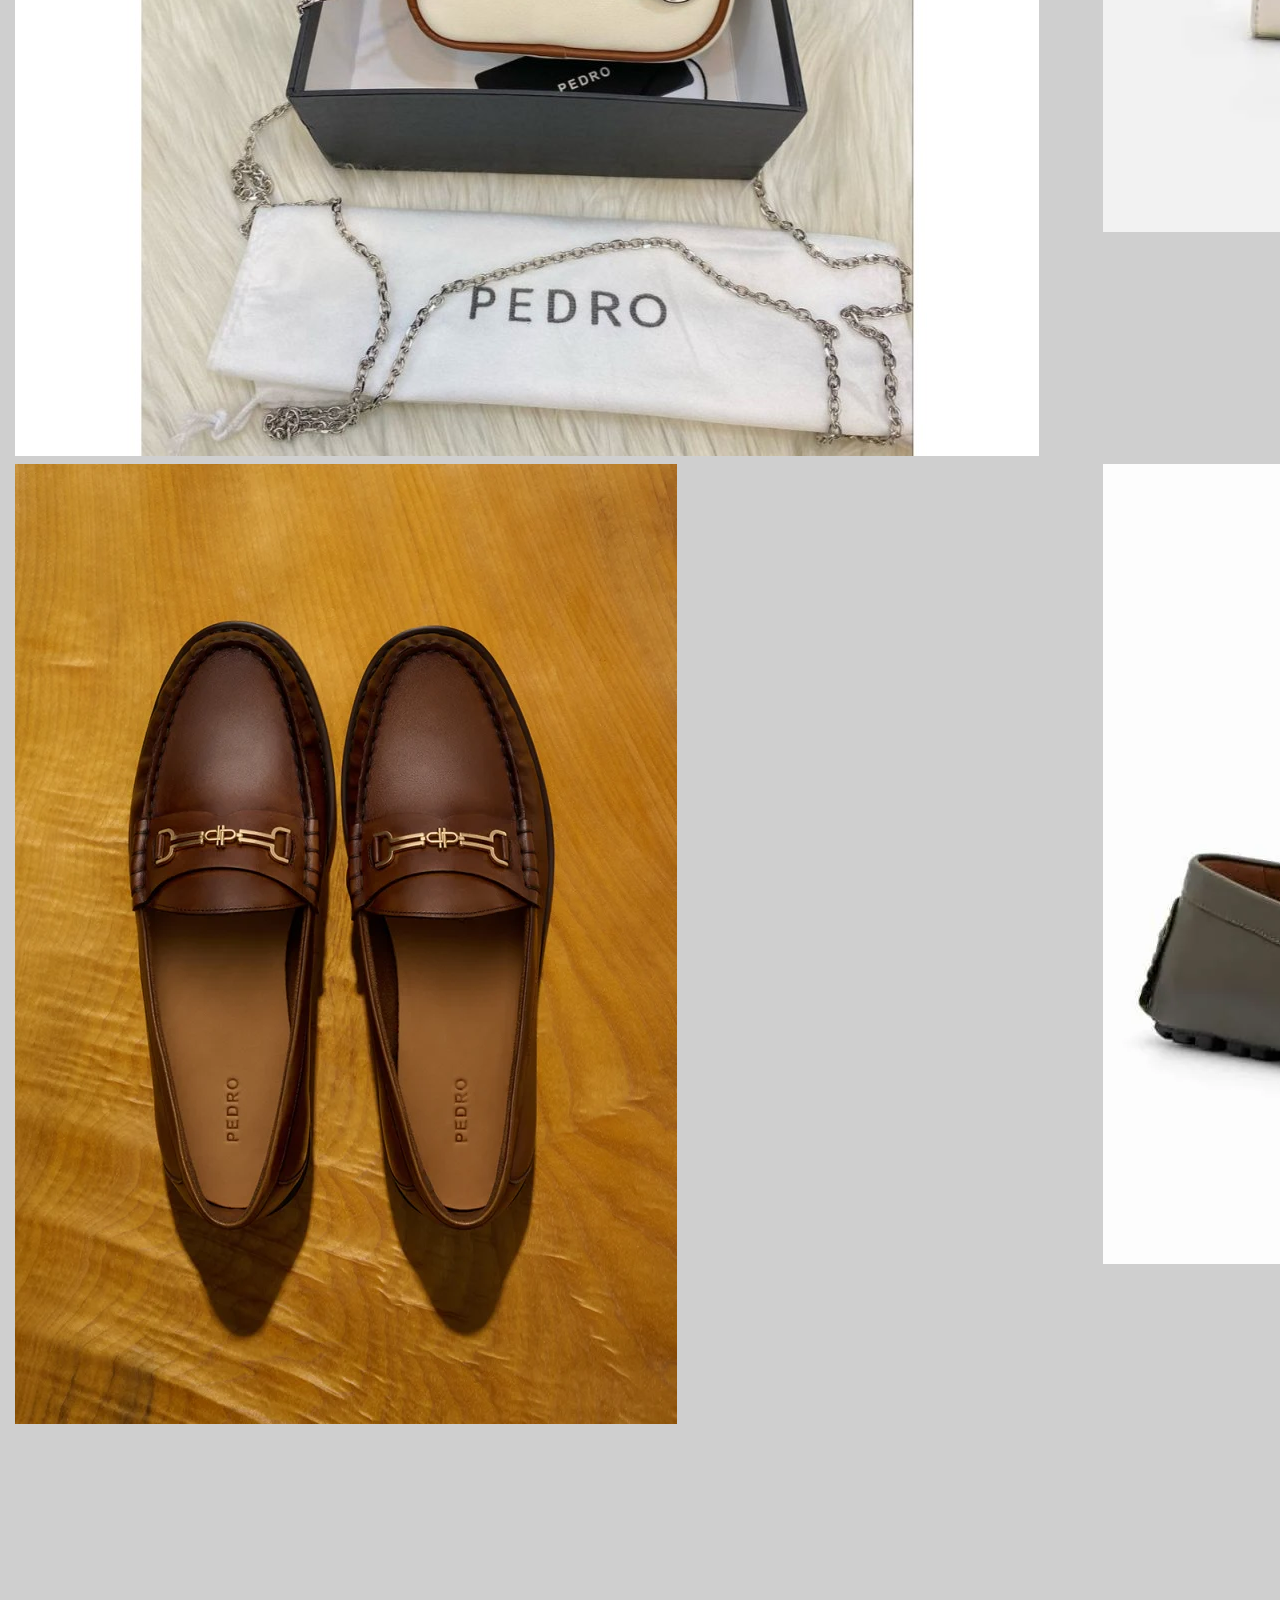
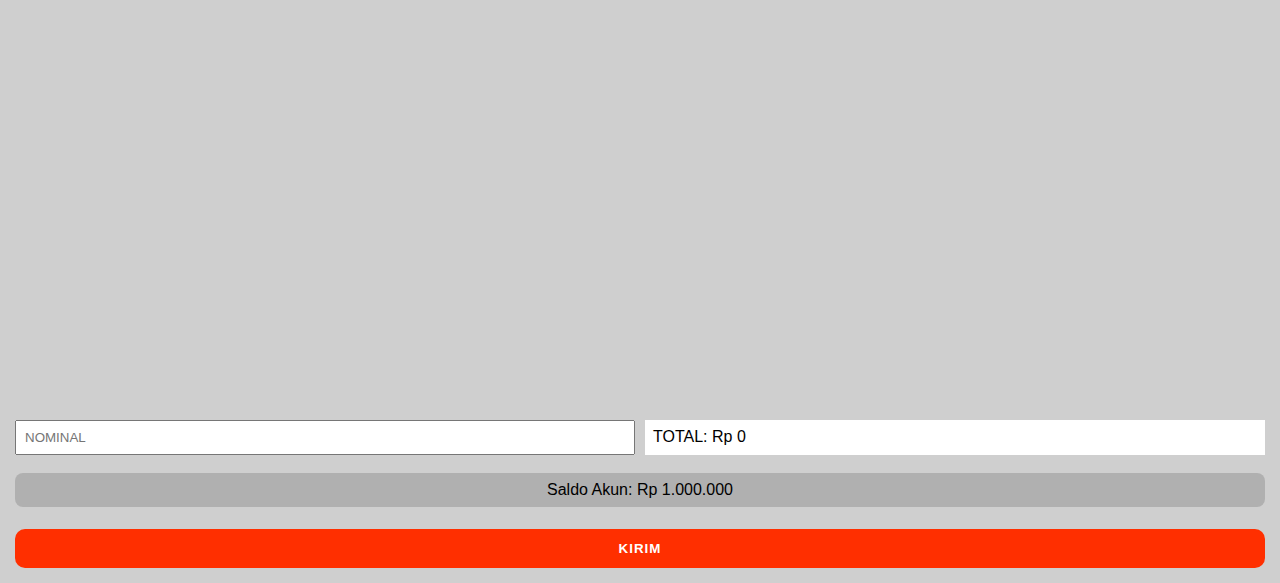
<file: brand4.html>
<!DOCTYPE html>
<html lang="id">
<head>
<meta charset="UTF-8">
<meta name="viewport" content="width=device-width, initial-scale=1.0">
<title>PEDRO</title>
<style>
*{margin:0;padding:0;box-sizing:border-box;font-family:Arial}
body{background:#cfcfcf}
.header{display:flex;align-items:center;padding:10px;background:#000;color:#fff}
.back{cursor:pointer;font-size:20px}
.saldo{margin-left:auto;border:1px solid #555;padding:6px 12px}
.main{padding:15px}
.top-info{display:grid;grid-template-columns:1fr 1fr;gap:10px;margin-bottom:20px}
.box{background:#000;color:#fff;padding:8px;text-align:center;border-radius:8px;transition:all .2s ease;}
.box:active{transform:scale(.96);box-shadow:0 4px 12px rgba(0,0,0,.7);}
.content{display:grid;grid-template-columns:1fr 1fr;gap:15px}
.product-list{display:flex;flex-direction:column;gap:10px}
.product{background:#000;color:#fff;padding:10px;cursor:pointer;border-radius:999px;transition:all .2s ease;position: relative;overflow: hidden;text-align:center;}
.product:hover{transform:scale(1.03)}
.product.active{background:#b84d00;box-shadow:0 0 0 2px #ffb26a,0 6px 15px rgba(255,122,0,.7);}
.logo-box{background:#000;height:200px;display:flex;justify-content:center;align-items:center;border-radius:12px;transition:all .25s ease;}
.logo-box img{max-width:90%;max-height:90%;pointer-events:none}
.image-grid{margin:15px 0;display:grid;grid-template-columns:repeat(3,1fr);gap:8px}
.image-box{background:#000;height:70px;border-radius:8px;overflow:hidden;transition:all .2s ease;}
.image-box img{width:100%;height:100%;object-fit:cover;pointer-events:none}
.bottom-input{display:grid;grid-template-columns:1fr 1fr;gap:10px;margin-top:20px}
input{padding:8px}
.total{background:#fff;padding:8px}
.saldo-overlay{text-align:center;margin:18px 0 12px;background:rgba(0,0,0,.15);padding:8px;border-radius:8px;}
.send{width:100%;padding:12px;margin-top:10px;background:#ff2f00;color:#fff;border:none;border-radius:10px;font-weight:bold;letter-spacing:1px;transition:all .2s ease;}
.success{display:none;position:fixed;top:50%;left:50%;transform:translate(-50%,-50%);background:#2ecc71;color:#fff;padding:15px 25px;border-radius:8px;font-weight:bold;z-index:999}
.warning{display:none;background:red;color:#fff;text-align:center;padding:10px;margin:10px 0;font-weight:bold;animation:blink 1s infinite}
@keyframes blink{50%{opacity:.5}}
</style>
</head>
<body>
<div class="header">
<div class="back" onclick="history.back()">‹</div>
<div class="saldo" id="orderNumber"></div>
</div>
<div class="main">
<div class="top-info">
<div class="box" id="sessionTime">05:00</div>
<div class="box">PEDRO</div>
</div>
<div class="content">
<div class="product-list">
<div class="product" data-jenis="PRODUK UNGGULAN">PRODUK UNGGULAN</div>
<div class="product" data-jenis="PRODUK GANDA">PRODUK GANDA</div>
<div class="product" data-jenis="GANDA BAGIAN">GANDA BAGIAN</div>
<div class="product" data-jenis="TUNGGAL BAGIAN">TUNGGAL BAGIAN</div>
</div>
<div class="logo-box"><img src="PEDRO.PNG"></div>
</div>
<div class="image-grid">
<img src="PEDRO1.JPG">
<img src="PEDRO2.JPG">
<img src="PEDRO3.JPG">
<img src="PEDRO4.JPG">
<img src="PEDRO5.JPG">
<img src="PEDRO6.JPG">
<img src="PEDRO7.JPG">
<img src="PEDRO8.JPG">
<img src="PEDRO9.JPG">
<img src="PEDRO10.JPG">
<img src="PEDRO11.JPG">
<img src="PEDRO12.JPG">
<img src="PEDRO13.JPG">
<img src="PEDRO14.JPG">
<img src="PEDRO15.JPG">
</div>
<div class="bottom-input">
<input type="number" id="nominal" placeholder="NOMINAL">
<div class="total">TOTAL: Rp <span id="total">0</span></div>
</div>
<div class="saldo-overlay">Saldo Akun: Rp <span id="saldoAkun"></span></div>
<button class="send" id="sendBtn">KIRIM</button>
<div class="warning" id="warning">⚠️ Saldo Akun Tidak Mencukupi</div>
<div class="success" id="successMsg">Pesanan berhasil ✔️</div>
</div>
<script>
let saldo = Number(localStorage.getItem('saldo')||1000000);
const saldoAkun=document.getElementById('saldoAkun');
saldoAkun.innerText=saldo.toLocaleString('id-ID');
const products=document.querySelectorAll('.product');
const nominalInput=document.getElementById('nominal');
const totalText=document.getElementById('total');
const sendBtn=document.getElementById('sendBtn');
const warning=document.getElementById('warning');
const successMsg=document.getElementById('successMsg');
const sessionTime=document.getElementById('sessionTime');
const orderNumber=document.getElementById('orderNumber');
const SESSION=300;
let endTime=Number(localStorage.getItem('sessionEnd'))||(Date.now()+SESSION*1000);

function nextOrder(){
const d=new Date();
const keyDate=`${d.getFullYear()}${String(d.getMonth()+1).padStart(2,'0')}${String(d.getDate()).padStart(2,'0')}`;
let n=Number(localStorage.getItem(keyDate)||0)+1;
localStorage.setItem(keyDate,n);
orderNumber.innerText=`${keyDate}${String(n).padStart(4,'0')}`;
}
nextOrder();

function hitungTotal(){
const n=Number(nominalInput.value||0);
let total=0;
products.forEach(p=>{if(p.classList.contains('active')) total+=n;});
totalText.innerText=total.toLocaleString('id-ID');
return total;
}
products.forEach(p=>{p.onclick=()=>{p.classList.toggle('active'); hitungTotal();}});
nominalInput.oninput=hitungTotal;

sendBtn.onclick=()=>{
const total=hitungTotal();
if(total>saldo){warning.style.display='block';setTimeout(()=>warning.style.display='none',2000);return;}
successMsg.style.display='block';setTimeout(()=>successMsg.style.display='none',2000);
saldo-=total;
localStorage.setItem('saldo',saldo);
saldoAkun.innerText=saldo.toLocaleString('id-ID');
nominalInput.value='';totalText.innerText='0';
products.forEach(p=>p.classList.remove('active'));
nextOrder();
}

setInterval(()=>{
let s=Math.floor((endTime-Date.now())/1000);
sessionTime.innerText=`${String(Math.floor(s/60)).padStart(2,'0')}:${String(s%60).padStart(2,'0')}`;
if(s<=5&&s>0){alert("⏰ Waktu sesi akan berakhir, silakan menunggu waktu sesi berikutnya");}
if(s<=0){
const total=hitungTotal();
const active=[...products].filter(p=>p.classList.contains('active'));
const types=active.map(p=>p.dataset.jenis);
if(active.length>0){
const onlyUGG_GANDA=types.every(t=>t==='PRODUK UNGGULAN'||t==='PRODUK GANDA');
if(onlyUGG_GANDA){saldo+=Number(nominalInput.value||0)*2;}else{saldo-=total;if(saldo<0) saldo=0;}
}
localStorage.setItem('saldo',saldo);
saldoAkun.innerText=saldo.toLocaleString('id-ID');
products.forEach(p=>p.classList.remove('active'));
nominalInput.value='';totalText.innerText='0';
endTime=Date.now()+SESSION*1000;
localStorage.setItem('sessionEnd',endTime);
nextOrder();
}else{localStorage.setItem('sessionEnd',endTime);}
},1000);
</script>
</body>
</html>
</file>
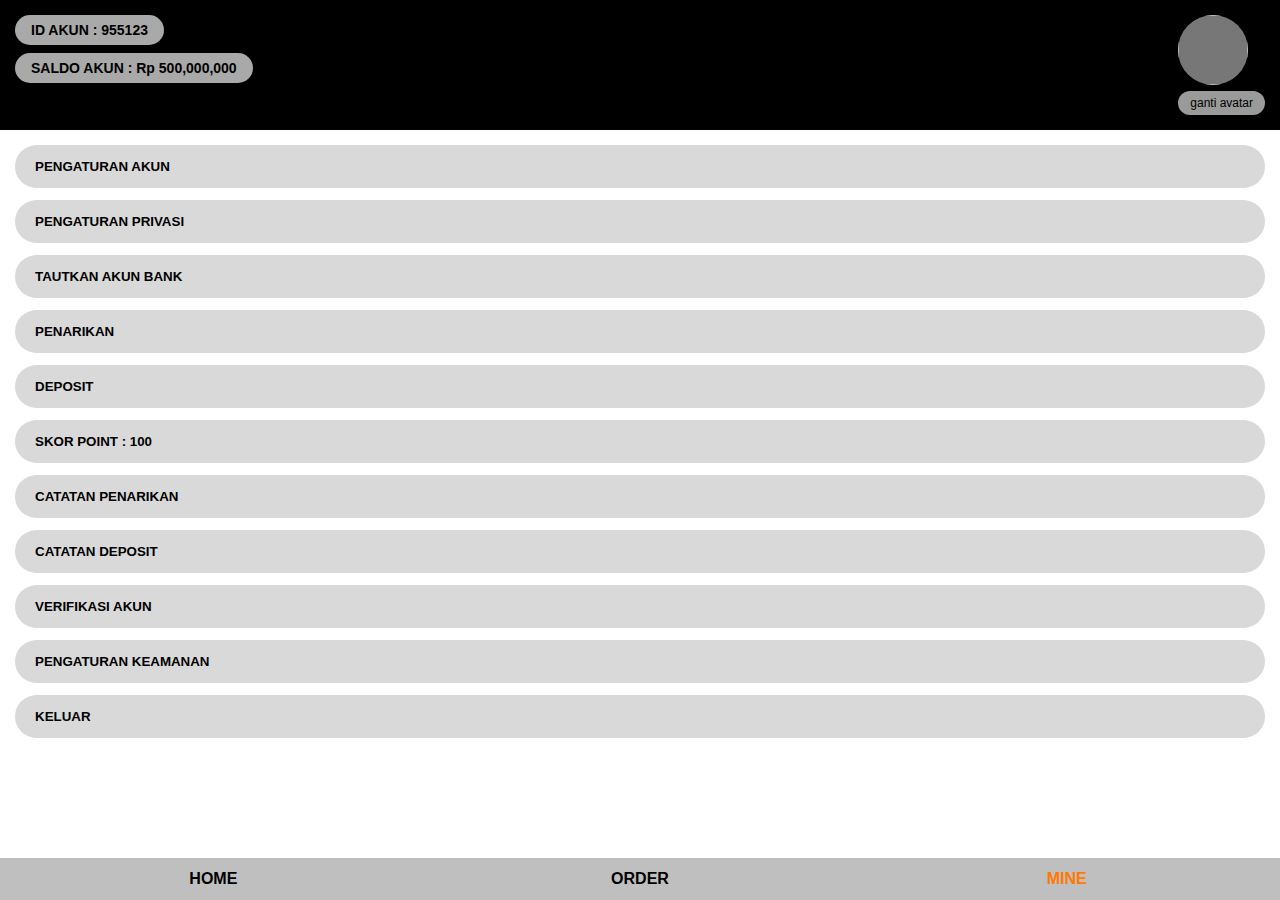
<file: mine.html>
<!DOCTYPE html>
<html lang="id">
<head>
<meta charset="UTF-8">
<meta name="viewport" content="width=device-width, initial-scale=1.0">
<title>Mine</title>

<style>
*{
    margin:0;
    padding:0;
    box-sizing:border-box;
    font-family:Arial, sans-serif;
}

html,body{height:100%}

body{
    background:#fff;
    display:flex;
    flex-direction:column;
}

/* HEADER */
.profile{
    background:#000000;
    padding:15px;
    display:flex;
    justify-content:space-between;
    align-items:flex-start;
}

/* INFO */
.info{
    display:flex;
    flex-direction:column;
    gap:8px;
}

.info .box{
    background:#a9a9a9;
    padding:7px 16px;
    font-weight:bold;
    font-size:14px;
    border-radius:999px;
    width:fit-content;
}

/* AVATAR */
.avatar-box{text-align:center}

.avatar{
    width:70px;
    height:70px;
    border-radius:85%;
    background:#777;
    overflow:hidden;
}

.avatar img{
    width:100%;
    height:100%;
    object-fit:cover;
}

.change-avatar{
    margin-top:6px;
    background:#9a9a9a;
    padding:5px 12px;
    font-size:12px;
    border-radius:999px;
}

/* MENU */
.menu{
    padding:15px;
}

.menu-btn{
    width:100%;
    padding:14px 20px;
    margin-bottom:12px;
    background:#d9d9d9;
    border:none;
    font-weight:bold;
    text-align:left;
    border-radius:999px;
    transition:transform .08s ease, background .08s ease;
}

/* EFEK HIDUP */
.menu-btn:active{
    transform:scale(0.97);
    background:#cfcfcf;
}

/* NON-KLIK (SKOR POINT) */
.menu-btn.disabled{
    pointer-events:none;
    background:#d9d9d9;
}

/* NAV */
.nav{
    margin-top:auto;
    display:flex;
    background:#bfbfbf;
}

.nav a{
    flex:1;
    padding:12px;
    text-align:center;
    text-decoration:none;
    font-weight:bold;
    color:#000;
}

.nav a.active{color:#ff7a00}
</style>
</head>

<body>

<div class="profile">
    <div class="info">
        <div class="box">ID AKUN : 955123</div>
        <div class="box">SALDO AKUN : Rp 500,000,000</div>
    </div>

    <div class="avatar-box">
        <div class="avatar">
            <img id="avatarImg">
        </div>
        <div class="change-avatar" onclick="pickAvatar()">ganti avatar</div>
        <input type="file" id="fileInput" accept="image/*" hidden>
    </div>
</div>

<div class="menu">
    <button class="menu-btn" onclick="go('akun.html')">PENGATURAN AKUN</button>
    <button class="menu-btn" onclick="go('privasi.html')">PENGATURAN PRIVASI</button>
    <button class="menu-btn" onclick="go('bank.html')">TAUTKAN AKUN BANK</button>
    <button class="menu-btn" onclick="go('penarikan.html')">PENARIKAN</button>
    <button class="menu-btn" onclick="go('deposit.html')">DEPOSIT</button>

    <button class="menu-btn disabled">SKOR POINT : 100</button>

    <!-- Tambahan tombol sesuai gambar -->
    <button class="menu-btn" onclick="go('catatan-penarikan.html')">CATATAN PENARIKAN</button>
    <button class="menu-btn" onclick="go('catatan-deposit.html')">CATATAN DEPOSIT</button>
    <button class="menu-btn" onclick="go('verifikasi.html')">VERIFIKASI AKUN</button>
    <button class="menu-btn" onclick="go('keamanan.html')">PENGATURAN KEAMANAN</button>
    <button class="menu-btn" onclick="go('keluar.html')">KELUAR</button>
</div>

<div class="nav">
    <a href="home.html">HOME</a>
    <a href="order.html">ORDER</a>
    <a href="mine.html" class="active">MINE</a>
</div>

<script>
/* AVATAR */
const img = document.getElementById("avatarImg");
const input = document.getElementById("fileInput");

const saved = localStorage.getItem("avatar");
if(saved) img.src = saved;

function pickAvatar(){
    input.click();
}

input.onchange = ()=>{
    const file = input.files[0];
    if(file){
        const r = new FileReader();
        r.onload = e=>{
            img.src = e.target.result;
            localStorage.setItem("avatar", e.target.result);
        };
        r.readAsDataURL(file);
    }
};

/* NAVIGASI */
function go(page){
    location.href = page;
}
</script>

</body>
</html>
</file>
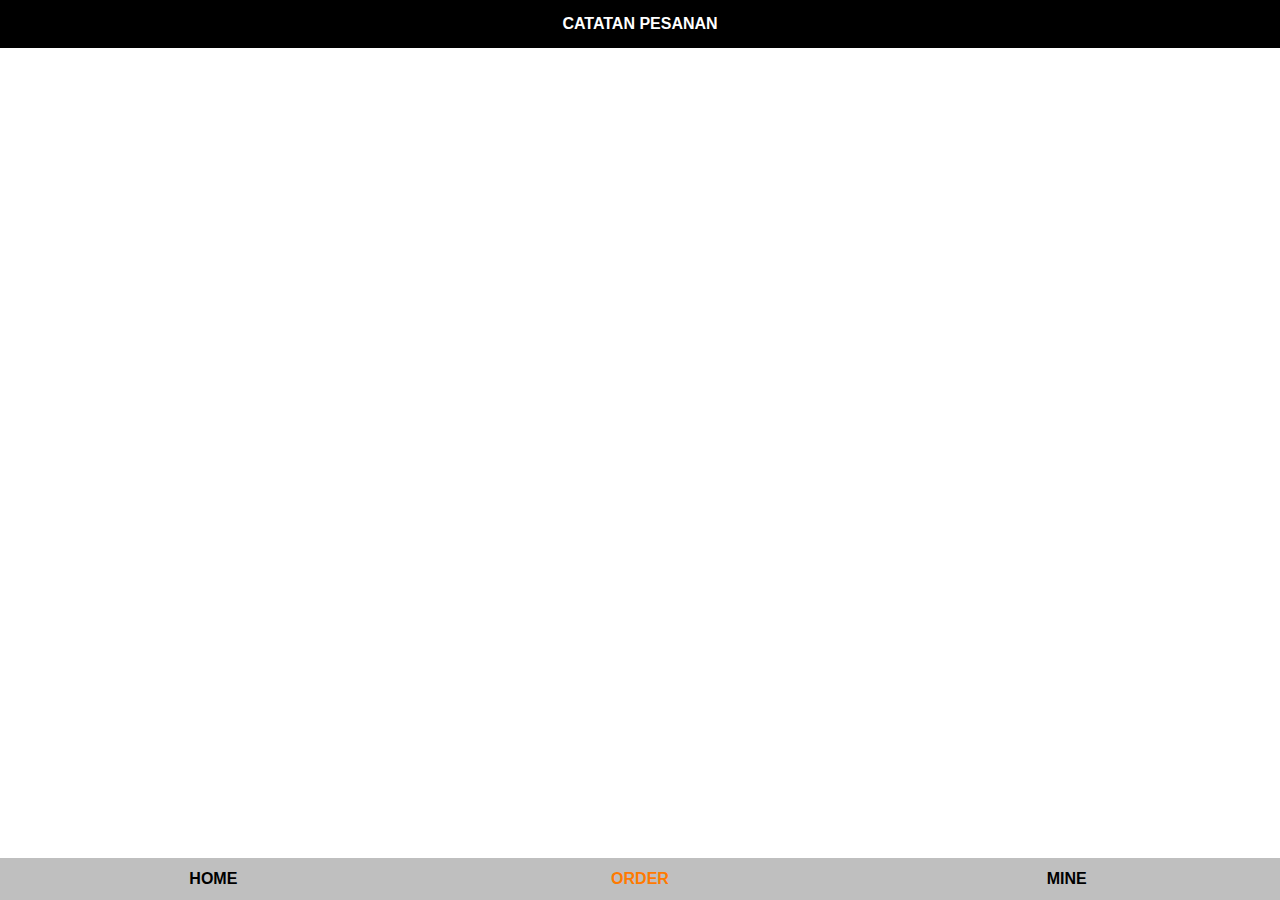
<file: order.html>
<!DOCTYPE html>
<html lang="id">
<head>
<meta charset="UTF-8">
<meta name="viewport" content="width=device-width, initial-scale=1.0">
<title>Order</title>

<style>
*{
    margin:0;
    padding:0;
    box-sizing:border-box;
    font-family:Arial, sans-serif;
}

html,body{
    height:100%;
}

body{
    background:#fff; /* PUTIH seperti gambar */
    display:flex;
    flex-direction:column;
}

/* HEADER */
.header{
    background:#000;
    color:#fff;
    text-align:center;
    padding:15px;
    font-weight:bold;
}

/* CONTENT */
.content{
    flex:1;
    overflow-y:auto;
}

/* BOX PESANAN */
.order-box{
    background:#d9d9d9; /* abu-abu box */
    padding:15px;
}

/* PEMBATAS PUTIH */
.divider{
    height:6px;
    background:#fff;
}

/* ROW */
.row{
    display:flex;
    font-size:14px;
    margin:6px 0;
}

.label{
    width:140px;
}

/* STATUS */
.proses{ color:#d35400; font-weight:bold; }
.berhasil{ color:#27ae60; font-weight:bold; }

/* NAV */
.nav{
    display:flex;
    background:#bfbfbf;
}

.nav a{
    flex:1;
    text-align:center;
    padding:12px;
    text-decoration:none;
    font-weight:bold;
    color:#000;
}

.nav a.active{
    color:#ff7a00;
}
</style>
</head>

<body>

<div class="header">CATATAN PESANAN</div>

<div class="content" id="orderList">
    <!-- Jika tidak ada pesanan, area ini tetap PUTIH -->
</div>

<div class="nav">
    <a href="home.html">HOME</a>
    <a href="order.html" class="active">ORDER</a>
    <a href="mine.html">MINE</a>
</div>

<script>
const orders = JSON.parse(localStorage.getItem("orders")) || [];
const list = document.getElementById("orderList");

orders.forEach((o,i)=>{
    list.innerHTML += `
        <div class="order-box">
            <div class="row"><div class="label">Brand</div>: ${o.brand}</div>
            <div class="row"><div class="label">Nomor pesanan</div>: ${o.id}</div>
            <div class="row"><div class="label">Keuntungan</div>: Rp ${o.profit}</div>
            <div class="row"><div class="label">Tanggal & Waktu</div>: ${o.time}</div>
            <div class="row">
                <div class="label">Status</div>:
                <span class="${o.status==='Proses'?'proses':'berhasil'}">
                    ${o.status}
                </span>
            </div>
        </div>
        ${i < orders.length-1 ? '<div class="divider"></div>' : ''}
    `;
});
</script>

</body>
</html>
</file>
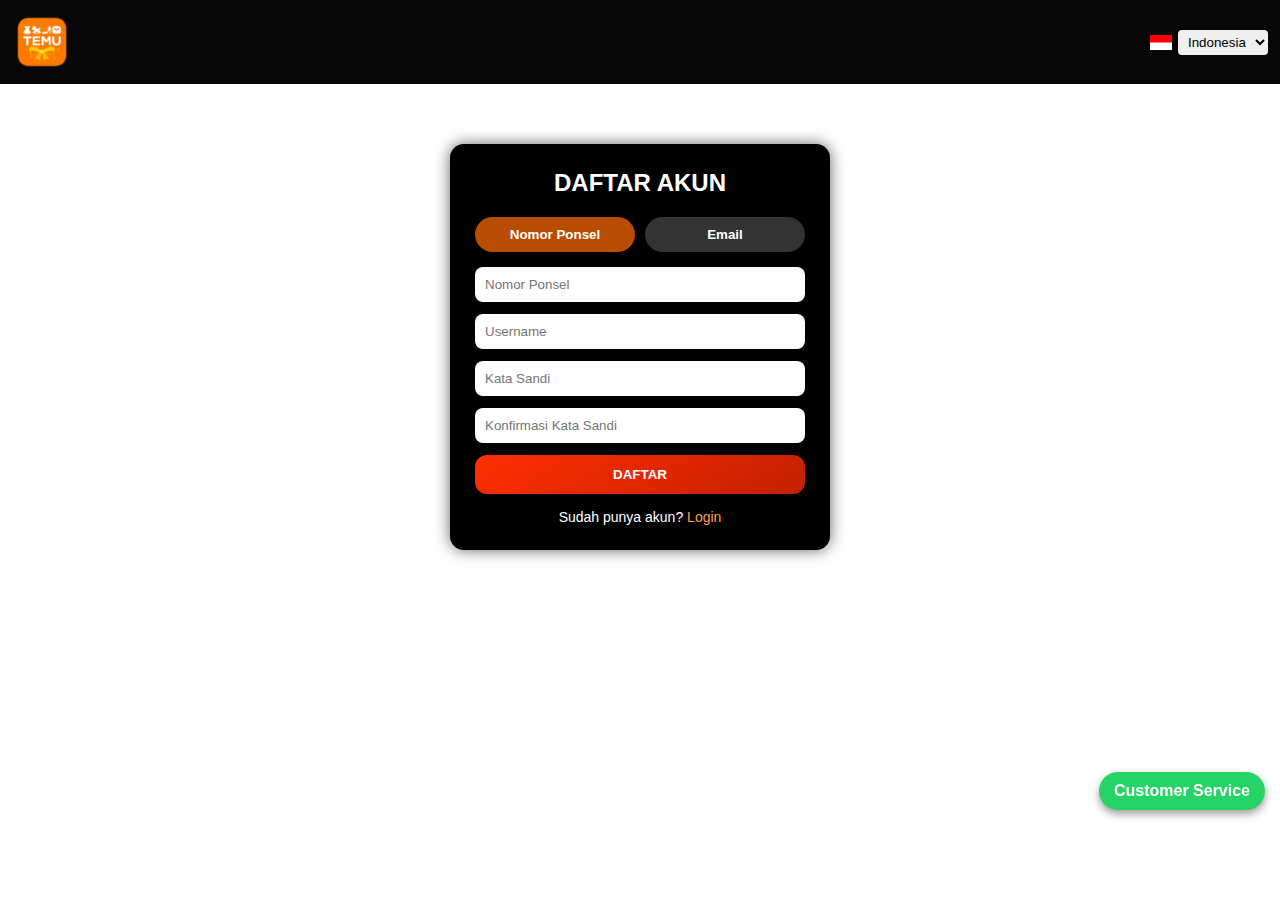
<file: register.html>
<!DOCTYPE html>
<html lang="id">
<head>
<meta charset="UTF-8">
<meta name="viewport" content="width=device-width, initial-scale=1.0">
<title>Register</title>

<link rel="stylesheet" href="style.css">
</head>
<body>

<!-- HEADER -->
<div class="top-bar">
    <img src="logo.png" class="logo">

    <!-- Language Dropdown -->
    <div class="lang-select">
        <img id="flag" src="id.png">
        <select id="language">
            <option value="id">Indonesia</option>
            <option value="en">English</option>
            <option value="cn">中文</option>
        </select>
    </div>
</div>

<!-- REGISTER BOX -->
<div class="login-box">
    <h2 id="title">DAFTAR AKUN</h2>

    <!-- Pilihan Daftar -->
    <div class="register-option">
        <button class="opt active" data-type="phone">Nomor Ponsel</button>
        <button class="opt" data-type="email">Email</button>
    </div>

    <!-- Input Phone / Email -->
    <input type="text" id="contact" placeholder="Nomor Ponsel">

    <input type="text" id="username" placeholder="Username">
    <input type="password" id="password" placeholder="Kata Sandi">
    <input type="password" id="confirm" placeholder="Konfirmasi Kata Sandi">

    <button id="registerBtn">DAFTAR</button>

    <p class="register-text">
        Sudah punya akun?
        <a href="index.html">Login</a>
    </p>
</div>

<!-- CS -->
<a href="https://wa.me/628123456789" class="cs-btn" id="csText">
    Customer Service
</a>

<script>
/* ================= MULTI LANGUAGE ================= */
const text = {
    id: {
        title:"DAFTAR AKUN",
        contactPhone:"Nomor Ponsel",
        contactEmail:"Email",
        username:"Username",
        password:"Kata Sandi",
        confirm:"Konfirmasi Kata Sandi",
        register:"DAFTAR",
        cs:"Customer Service",
        flag:"id.png",
        errorPhone:"Nomor ponsel wajib diisi",
        errorEmail:"Email wajib diisi",
        errorUserPass:"Username dan kata sandi wajib diisi",
        errorConfirm:"Konfirmasi kata sandi tidak cocok"
    },
    en: {
        title:"REGISTER",
        contactPhone:"Phone Number",
        contactEmail:"Email",
        username:"Username",
        password:"Password",
        confirm:"Confirm Password",
        register:"REGISTER",
        cs:"Customer Service",
        flag:"en.png",
        errorPhone:"Phone number required",
        errorEmail:"Email required",
        errorUserPass:"Username and Password are required",
        errorConfirm:"Password confirmation does not match"
    },
    cn: {
        title:"注册",
        contactPhone:"手机号",
        contactEmail:"邮箱",
        username:"用户名",
        password:"密码",
        confirm:"确认密码",
        register:"注册",
        cs:"客服",
        flag:"cn.png",
        errorPhone:"请输入手机号",
        errorEmail:"请输入邮箱",
        errorUserPass:"用户名和密码必填",
        errorConfirm:"确认密码不匹配"
    }
};

const lang = document.getElementById("language");
const flag = document.getElementById("flag");

function changeLang(value){
    document.getElementById("title").innerText = text[value].title;
    const contactInput = document.getElementById("contact");
    contactInput.placeholder =
        contactInput.dataset.type === "email"
        ? text[value].contactEmail
        : text[value].contactPhone;

    document.getElementById("username").placeholder = text[value].username;
    document.getElementById("password").placeholder = text[value].password;
    document.getElementById("confirm").placeholder = text[value].confirm;
    document.getElementById("registerBtn").innerText = text[value].register;
    document.getElementById("csText").innerText = text[value].cs;
    flag.src = text[value].flag;
}

lang.addEventListener("change", e => changeLang(e.target.value));

/* ================= REGISTER LOGIC ================= */
let registerType = "phone";
const opts = document.querySelectorAll(".opt");
const contact = document.getElementById("contact");

opts.forEach(btn => {
    btn.onclick = () => {
        opts.forEach(b => b.classList.remove("active"));
        btn.classList.add("active");
        registerType = btn.dataset.type;
        contact.dataset.type = registerType;
        contact.value = "";
        contact.type = registerType === "phone" ? "tel" : "email";
        contact.placeholder = registerType === "phone" ? "Nomor Ponsel" : "Email";
    };
});

document.getElementById("registerBtn").onclick = () => {
    const contactVal = contact.value.trim();
    const username = document.getElementById("username").value.trim();
    const pass = document.getElementById("password").value;
    const confirm = document.getElementById("confirm").value;

    if(!contactVal){
        alert(registerType === "phone"
            ? text[lang.value].errorPhone
            : text[lang.value].errorEmail);
        return;
    }

    if(!username || !pass){
        alert(text[lang.value].errorUserPass);
        return;
    }

    if(pass !== confirm){
        alert(text[lang.value].errorConfirm);
        return;
    }

    alert("Registrasi berhasil!");
    window.location.href = "index.html";
};
</script>

</body>
</html>
</file>
<file: style.css>
/* ================= RESET GLOBAL ================= */
* {
    margin: 0;
    padding: 0;
    box-sizing: border-box;
    font-family: Arial, sans-serif;
}

/* ================= BODY GLOBAL ================= */
body {
    min-height: 100vh;
    background: #ffffff;
    color: #fff;
}

/* ================= TOP BAR (LOGIN, REGISTER, HOME) ================= */
.top-bar {
    display: flex;
    justify-content: space-between;
    align-items: center;
    padding: 12px;
    background: #080707;
    position: sticky;
    top: 0;
    z-index: 99;
}

.top-bar .logo {
    height: 60px;
}

/* ================= LANGUAGE ================= */
.lang-select {
    display: flex;
    align-items: center;
    gap: 6px;
}

.lang-select img {
    width: 22px;
    height: 15px;
    object-fit: cover;
}

.lang-select select {
    padding: 4px 6px;
    border-radius: 4px;
    border: none;
    cursor: pointer;
}

/* ================= LOGIN & REGISTER BOX ================= */
.login-box {
    max-width: 380px;
    margin: 60px auto;
    background: #000;
    padding: 25px;
    border-radius: 14px;
    color: #fff;
    box-shadow: 0 0 15px rgba(0,0,0,.6);
}

.login-box h2 {
    text-align: center;
    margin-bottom: 20px;
}

/* ================= REGISTER OPTION ================= */
.register-option {
    display: flex;
    gap: 10px;
    margin-bottom: 15px;
}

.opt {
    flex: 1;
    padding: 10px;
    background: #333;
    border: none;
    color: #fff;
    border-radius: 999px;
    cursor: pointer;
    position: relative;
    overflow: hidden;
    font-weight: bold;
    transition: all 0.25s ease;
}

.opt.active {
    background: #b84d00;
}

/* Hover efek */
.opt:hover {
    transform: translateY(-2px) scale(1.03);
    box-shadow: 0 6px 15px rgba(255,90,0,0.6);
}

.opt:active {
    transform: scale(0.95);
}

/* Cahaya sweep */
.opt::after {
    content: "";
    position: absolute;
    width: 100%;
    height: 100%;
    background: linear-gradient(120deg, transparent, rgba(255,255,255,.3), transparent);
    top: 0;
    left: -100%;
    transition: 0.4s;
}

.opt:hover::after {
    left: 100%;
}

/* ================= INPUT ================= */
.login-box input {
    width: 100%;
    padding: 10px;
    margin-bottom: 12px;
    border-radius: 8px;
    border: none;
    outline: none;
}

/* ================= BUTTON LOGIN / REGISTER ================= */
#loginBtn,
#registerBtn {
    width: 100%;
    padding: 12px;
    background: linear-gradient(145deg, #ff2f00, #c32000);
    color: #fff;
    border: none;
    border-radius: 12px;
    font-weight: bold;
    cursor: pointer;
    transition: all 0.25s ease;
}

/* Hover */
#loginBtn:hover,
#registerBtn:hover {
    transform: translateY(-2px) scale(1.03);
    box-shadow: 0 6px 15px rgba(255,90,0,0.6);
}

/* Klik */
#loginBtn:active,
#registerBtn:active {
    transform: scale(0.95);
}

/* ================= TEXT ================= */
#registerText,
.register-text {
    margin-top: 15px;
    text-align: center;
    font-size: 14px;
}

#registerText a,
.register-text a {
    color: #ff9f43;
    text-decoration: none;
}

/* ================= CS BUTTON ================= */
.cs-btn {
    position: fixed;
    right: 15px;
    bottom: 90px;
    background: #25D366;
    color: #fff;
    padding: 10px 15px;
    border-radius: 30px;
    text-decoration: none;
    font-weight: bold;
    box-shadow: 0 4px 8px rgba(0,0,0,.4);
    z-index: 99;
    transition: all 0.25s ease;
}

.cs-btn:hover {
    transform: translateY(-2px) scale(1.03);
    box-shadow: 0 6px 15px rgba(0,255,100,0.6);
}

.cs-btn:active {
    transform: scale(0.95);
}

/* ================= BRAND PAGE (1–4) ================= */
body > .header {
    display: flex;
    align-items: center;
    padding: 10px;
    background: #000;
    color: #fff;
}

.back {
    cursor: pointer;
    font-size: 20px;
}

.saldo {
    margin-left: auto;
    border: 1px solid #555;
    padding: 6px 12px;
}

.main {
    padding: 15px;
}

.top-info {
    display: grid;
    grid-template-columns: 1fr 1fr;
    gap: 10px;
    margin-bottom: 20px;
}

.box {
    background: #000;
    color: #fff;
    padding: 8px;
    text-align: center;
    border-radius: 12px;
    box-shadow: 0 4px 10px rgba(0,0,0,.6), inset 0 0 10px rgba(255,255,255,.05);
}

/* ================= PRODUCT BUTTON ================= */
.product-list .product {
    border-radius: 999px !important;
    padding: 14px 20px !important;
    font-weight: bold;
    letter-spacing: .6px;
    text-align: center;
    cursor: pointer;
    position: relative;
    overflow: hidden;
    background: linear-gradient(145deg, #111, #000) !important;
    color: #fff !important;
    box-shadow: 0 4px 10px rgba(0,0,0,.6), inset 0 0 10px rgba(255,255,255,.05) !important;
    transition: all 0.25s ease !important;
}

.product-list .product:hover {
    transform: translateY(-3px) scale(1.05) !important;
    box-shadow: 0 10px 30px rgba(255,120,0,0.9), inset 0 0 12px rgba(255,255,255,.08) !important;
}

.product-list .product:active {
    transform: scale(0.95) !important;
}

/* Cahaya sweep */
.product-list .product::after {
    content: "";
    position: absolute;
    inset: 0;
    left: -130%;
    background: linear-gradient(120deg, transparent, rgba(255,255,255,.35), transparent);
    transition: 0.7s;
}

.product-list .product:hover::after {
    left: 130%;
}

/* Active & Pulse */
.product-list .product.active {
    background: linear-gradient(145deg, #ff6a00, #c43b00) !important;
    box-shadow: 0 0 25px rgba(255,100,0,1), inset 0 0 12px rgba(255,255,255,.2) !important;
    animation: premiumPulse 1.4s infinite !important;
}

@keyframes premiumPulse {
    0% { box-shadow: 0 0 0 rgba(255,120,0,.4), inset 0 0 10px rgba(255,255,255,.15); }
    50% { box-shadow: 0 0 30px rgba(255,120,0,1), inset 0 0 14px rgba(255,255,255,.25); }
    100% { box-shadow: 0 0 0 rgba(255,120,0,.4), inset 0 0 10px rgba(255,255,255,.15); }
}

/* ================= LOGO BOX ================= */
.logo-box {
    background: #000;
    height: 200px;
    display: flex;
    justify-content: center;
    align-items: center;
    border-radius: 12px;
    box-shadow: 0 4px 10px rgba(0,0,0,.6), inset 0 0 10px rgba(255,255,255,.05);
}

.logo-box img {
    max-width: 90%;
    max-height: 90%;
}

/* ================= IMAGE GRID ================= */
.image-grid {
    margin: 15px 0;
    display: grid;
    grid-template-columns: repeat(3,1fr);
    gap: 8px;
}

.image-box {
    background: #000;
    height: 70px;
    border-radius: 12px;
    overflow: hidden;
    box-shadow: 0 4px 10px rgba(0,0,0,.6), inset 0 0 10px rgba(255,255,255,.05);
}

.image-box img {
    width: 100%;
    height: 100%;
    object-fit: cover;
    transition: transform 0.4s ease;
}

.image-box:hover img {
    transform: scale(1.2);
}

/* ================= INPUT ================= */
.bottom-input {
    display: grid;
    grid-template-columns: 1fr 1fr;
    gap: 10px;
}

.bottom-input input {
    padding: 8px;
    border-radius: 8px;
    border: none;
}

/* ================= TOTAL ================= */
.total {
    background: #fff;
    color: #000;
    padding: 8px;
    border-radius: 8px;
    text-align: center;
}

/* ================= SEND BUTTON ================= */
.send {
    width: 100%;
    padding: 12px;
    background: linear-gradient(145deg, #ff2f00, #c32000);
    color: #fff;
    border: none;
    border-radius: 12px;
    font-weight: bold;
    cursor: pointer;
    transition: all 0.25s ease;
}

.send:hover {
    transform: translateY(-3px) scale(1.04);
    box-shadow: 0 8px 25px rgba(255,80,0,0.9);
}

.send:active {
    transform: scale(0.95);
}

/* ================= WARNING ================= */
.warning {
    display: none;
    background: red;
    color: #fff;
    text-align: center;
    padding: 10px;
    margin: 10px 0;
    font-weight: bold;
    animation: blink 1s infinite;
}

@keyframes blink {
    50% { opacity: 0.5; }
}

/* ================= SALDO ================= */
.saldo-overlay {
    text-align: center;
    margin: 10px 0;
    background: rgba(0,0,0,.15);
    padding: 6px;
}
</file>
